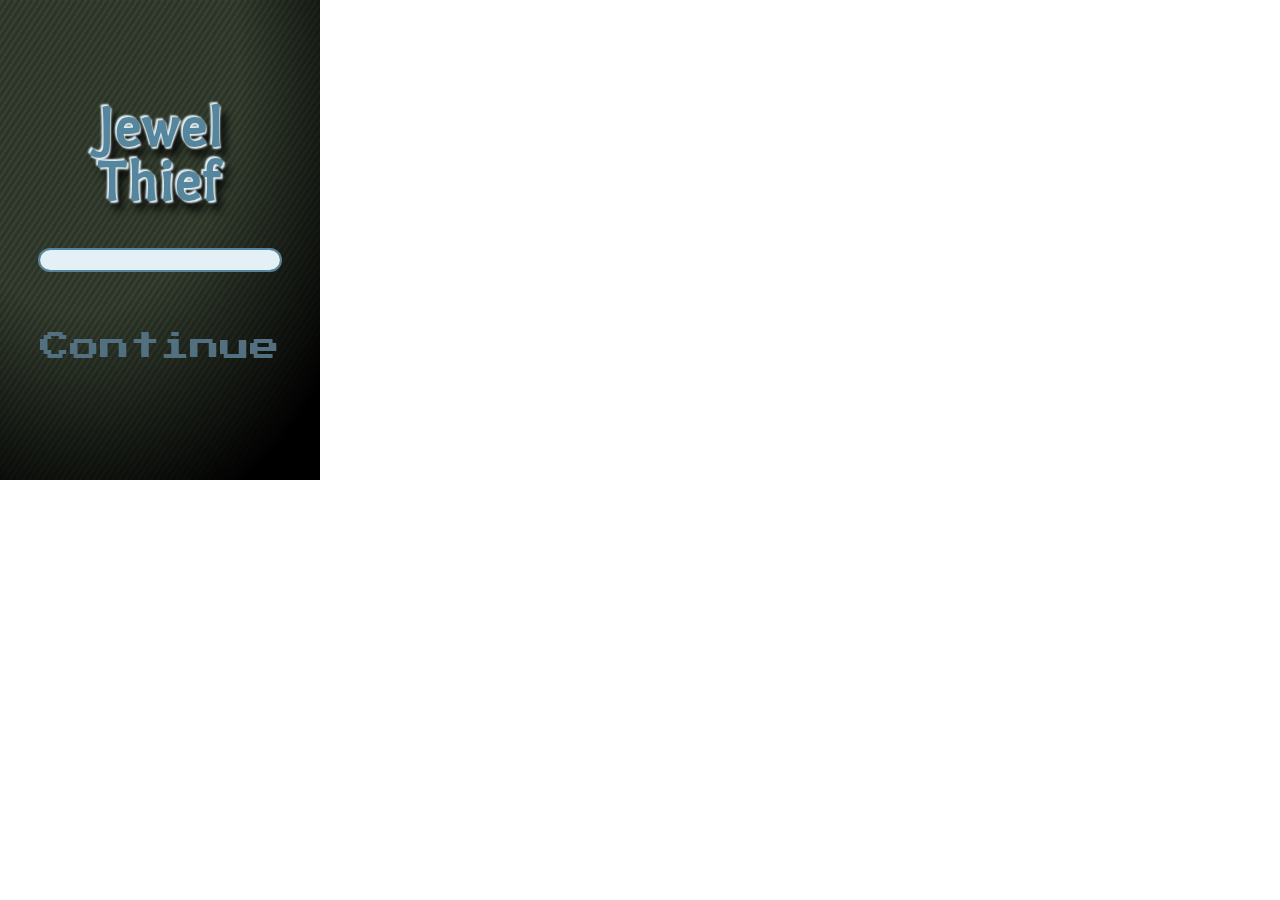
<file: index.html>
<!DOCTYPE HTML>
<html lang="en-US">
    <head>
        <meta charset="UTF-8">
        <meta name="viewport" content="width=device-width, user-scalable=no">
        
        <!-- iOS options -->
        <meta name="apple-mobile-web-app-capable" content="yes" />
        <meta name="apple-mobile-web-app-status-bar-style" content="black" />
        
        <title>Jewel Thief</title>

        <!-- Stlysheets and media queries -->        
        <link rel="stylesheet" href="styles/main.css" />
        <link rel="stylesheet" href="styles/fontfaces.css" />
        <link rel="stylesheet" href="styles/mobile.css" 
              media="screen and (max-device-width: 768px) 
                            and (orientation:portrait),
                     screen and (max-device-width: 1024px)
                            and (orientation: landscape)" />

        <!-- Icons -->
        <link rel="apple-touch-icon-precomposed" href="images/ios-icon.png" />
        <link rel="apple-touch-icon-precomposed" sizes="72x72" href="images/ios-icon-ipad.png" />
        <link rel="apple-touch-icon-precomposed" sizes="114x114" href="images/ios-icon-iphone4.png" />
	    <link rel="apple-touch-startup-image"
	          href="images/ios-startup-748x1024.png"
	          media="screen and (min-device-width: 768px)
	                        and (orientation:landscape)"/>
    	<link rel="apple-touch-startup-image"
 	          href="images/ios-startup-768x1004.png"
	          media="screen and (min-device-width: 768px)
	                        and (orientation:portrait)"/>
	    <link rel="apple-touch-startup-image"
	          href="images/ios-startup-320x460.png"
	          media="screen and (min-device-width: 320px)"/> 
	          
	    <!-- JS -->
        <script src="scripts/modernizr.js" ></script>
        <script src="scripts/loader.js" ></script>
    </head>
    <body>
        <div id="game">
            <div class="background"></div>
            <!-- Splash Screen -->
            <div class="screen" id="splash-screen">
                <h1 class="logo">Jewel <br />Thief</h1>
                <div class="progress">
                    <div class="indicator"></div>
                </div>
                <span class="continue">Continue</span>
            </div>
            <div class="screen" id="install-screen">
                <h1 class="logo">Jewel <br />Thief</h1>
                <span>
                    Click the <img src="images/install-icon.png" alt="Install icon" /> 
                    button to install the game to your homescreen!
                </span>
            </div>
            <!-- Main menu screen -->
	        <div class="screen" id="main-menu">
	           <h2 class="logo">Jewel <br />Thief</h2>
	           <ul class="menu">
	              <li><button name="game-screen">Play</button></li>
	              <li><button name="hiscore">Highscore</button></li>
	              <li><button name="about">About</button></li>
  	              <li><button name="exit-screen">Exit</button></li>
	           </ul>
	        </div>
            <!-- Game board screen -->
            <div class="screen" id="game-screen">
                <div class="game-board jewel-size">
                    <div class="announcement"></div>
                </div>
                <div class="game-info">
                    <label class="level">Level: <span></span></label>
                    <label class="score">Score: <span></span></label>
                </div>
                <div class="time progress">
                    <div class="indicator"></div>
                </div>
                <footer>
                    <button name="exit">Exit</button>
                </footer>
                <div class="pause-overlay"></div>
            </div>
            <!--  High scores screen -->
            <div class="screen" id="hiscore">
                <h2 class="logo">High Scores</h2>
                <ol class="score-list"></ol>
                <footer>
                    <button name="back">Back</button>
                </footer>
            </div>
            <div id="jewel-proto" class="jewel-size"></div>
        </div>
    </body>
</html>
</file>
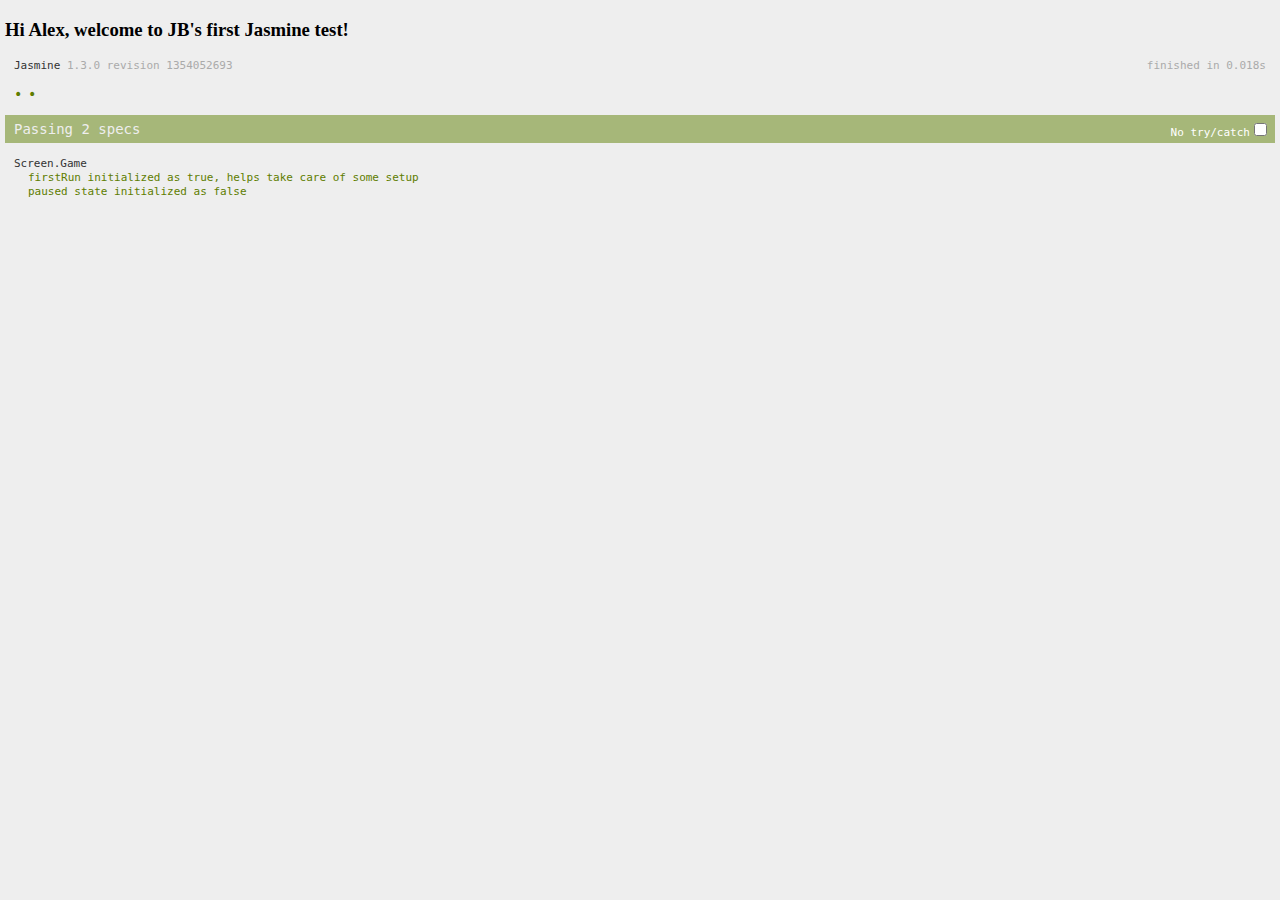
<file: JTSpecRunner.html>
<!DOCTYPE HTML PUBLIC "-//W3C//DTD HTML 4.01 Transitional//EN"
  "http://www.w3.org/TR/html4/loose.dtd">
<html>
<head>
  <title>JT Jasmine Spec Runner</title>

  <link rel="shortcut icon" type="image/png" href="tests/jasmine-standalone-1.3.0/lib/jasmine-1.3.0/jasmine_favicon.png">
  <link rel="stylesheet" type="text/css" href="tests/jasmine-standalone-1.3.0/lib/jasmine-1.3.0/jasmine.css">
  <script type="text/javascript" src="tests/jasmine-standalone-1.3.0/lib/jasmine-1.3.0/jasmine.js"></script>
  <script type="text/javascript" src="tests/jasmine-standalone-1.3.0/lib/jasmine-1.3.0/jasmine-html.js"></script>

  <!-- include source files here... -->
  <script type="text/javascript" src="scripts/modernizr.js"></script>
  <script type="text/javascript" src="scripts/loader.js"></script>
  <!-- With a little more work I'm sure this duplication of loading could be avoided -->
  <script type="text/javascript" src="scripts/storage.js"></script>
  <script type="text/javascript" src="scripts/sizzle.js"></script>
  <script type="text/javascript" src="scripts/dom.js"></script>
  <script type="text/javascript" src="scripts/requestAnimationFrame.js"></script>
  <script type="text/javascript" src="scripts/game.js"></script>
  <script type="text/javascript" src="scripts/screen.splash.js"></script>
  <script type="text/javascript" src="scripts/webgl.js"></script>
  <script type="text/javascript" src="scripts/webgl-debug.js"></script>
  <script type="text/javascript" src="scripts/glMatrix-0.9.5.min.js"></script>
  <script type="text/javascript" src="scripts/display.webgl.js"></script>
  <script type="text/javascript" src="scripts/board.worker-interface.js"></script>
  <script type="text/javascript" src="scripts/audio.js"></script>
  <script type="text/javascript" src="scripts/input.js"></script>
  <script type="text/javascript" src="scripts/screen.hiscore.js"></script>
  <script type="text/javascript" src="scripts/screen.main-menu.js"></script>
  <script type="text/javascript" src="scripts/screen.game.js"></script>

  <!-- include spec files here... -->
  <script type="text/javascript" src="tests/jasmine-standalone-1.3.0/spec/Screen.Game.Spec.js"></script>

  <script type="text/javascript">
    (function() {
      var jasmineEnv = jasmine.getEnv();
      jasmineEnv.updateInterval = 1000;

      var htmlReporter = new jasmine.HtmlReporter();

      jasmineEnv.addReporter(htmlReporter);

      jasmineEnv.specFilter = function(spec) {
        return htmlReporter.specFilter(spec);
      };

      var currentWindowOnload = window.onload;

      window.onload = function() {
        if (currentWindowOnload) {
          currentWindowOnload();
        }
        execJasmine();
      };

      function execJasmine() {
        jasmineEnv.execute();
      }

    })();
  </script>

</head>

<body>
<h3>Hi Alex, welcome to JB's first Jasmine test!</h3>
</body>
</html>
</file>
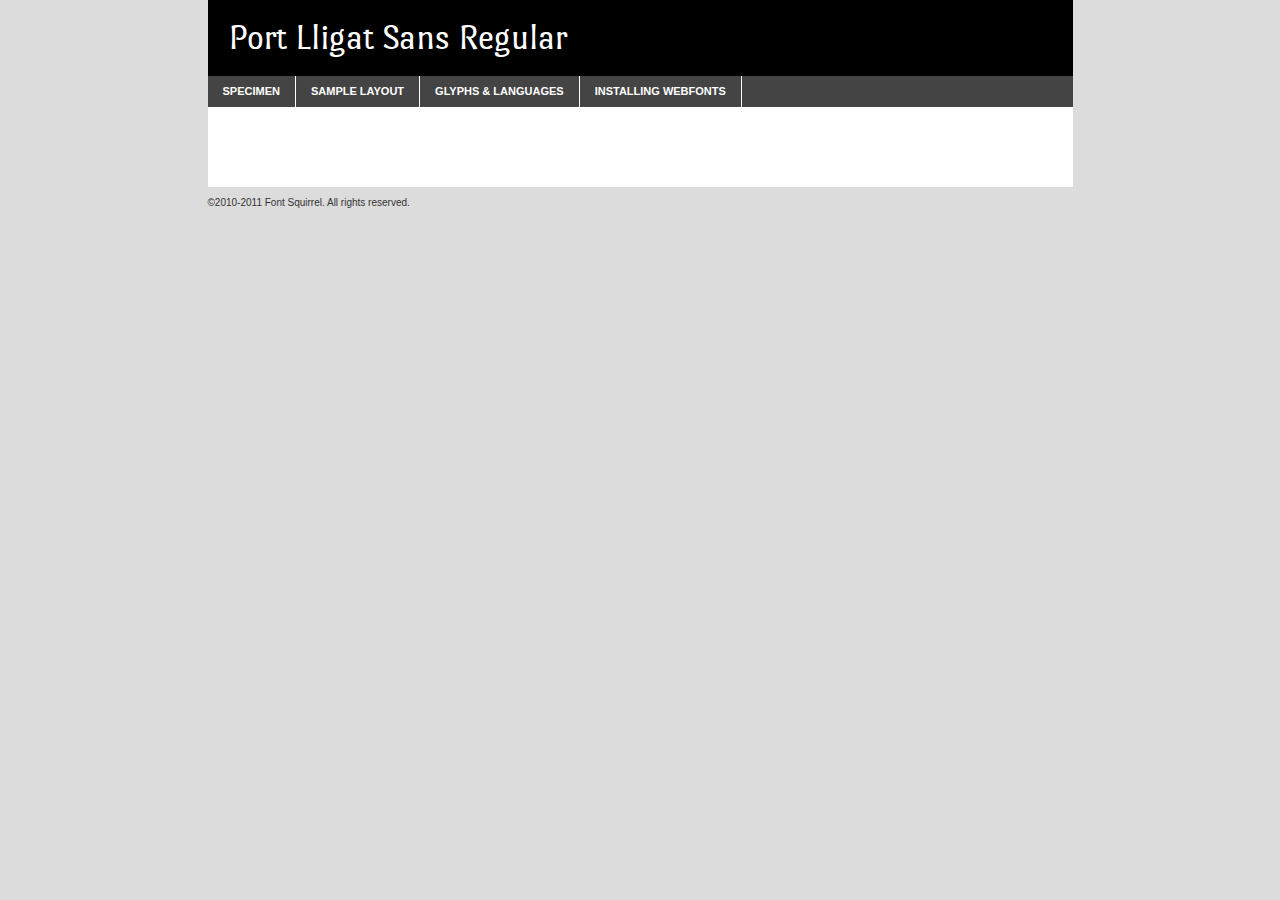
<file: fonts/portlligatsans-regular-demo.html>
<!DOCTYPE html PUBLIC "-//W3C//DTD XHTML 1.0 Transitional//EN"
	"http://www.w3.org/TR/xhtml1/DTD/xhtml1-transitional.dtd">

<html xmlns="http://www.w3.org/1999/xhtml" xml:lang="en" lang="en">
<head>
	<meta http-equiv="Content-Type" content="text/html; charset=utf-8" />
	<script src="http://ajax.googleapis.com/ajax/libs/jquery/1.7.2/jquery.min.js" type="text/javascript" charset="utf-8"></script>
	<script src="specimen_files/easytabs.js" type="text/javascript" charset="utf-8"></script>
	<link rel="stylesheet" href="specimen_files/specimen_stylesheet.css" type="text/css" charset="utf-8" />
	<link rel="stylesheet" href="stylesheet.css" type="text/css" charset="utf-8" />

	<style type="text/css">
					body{
				font-family: 'PortLligatSansRegular';
							}
		</style>

	<title>Port Lligat Sans Regular Specimen</title>
	
	
	<script type="text/javascript" charset="utf-8">
		$(document).ready(function() {
			$('#container').easyTabs({defaultContent:1});
		});
	</script>
</head>

<body>
<div id="container">
	<div id="header">
		Port Lligat Sans Regular	</div>
	<ul class="tabs">
		<li><a href="#specimen">Specimen</a></li>
		<li><a href="#layout">Sample Layout</a></li>
				<li><a href="#glyphs">Glyphs &amp; Languages</a></li>
		<li><a href="#installing">Installing Webfonts</a></li>
		
	</ul>
	
	<div id="main_content">

		
			<div id="specimen">
		
				<div class="section">
					<div class="grid12 firstcol">
						<div class="huge">AaBb</div>
					</div>
				</div>
		
				<div class="section">
					<div class="glyph_range">A&#x200B;B&#x200b;C&#x200b;D&#x200b;E&#x200b;F&#x200b;G&#x200b;H&#x200b;I&#x200b;J&#x200b;K&#x200b;L&#x200b;M&#x200b;N&#x200b;O&#x200b;P&#x200b;Q&#x200b;R&#x200b;S&#x200b;T&#x200b;U&#x200b;V&#x200b;W&#x200b;X&#x200b;Y&#x200b;Z&#x200b;a&#x200b;b&#x200b;c&#x200b;d&#x200b;e&#x200b;f&#x200b;g&#x200b;h&#x200b;i&#x200b;j&#x200b;k&#x200b;l&#x200b;m&#x200b;n&#x200b;o&#x200b;p&#x200b;q&#x200b;r&#x200b;s&#x200b;t&#x200b;u&#x200b;v&#x200b;w&#x200b;x&#x200b;y&#x200b;z&#x200b;1&#x200b;2&#x200b;3&#x200b;4&#x200b;5&#x200b;6&#x200b;7&#x200b;8&#x200b;9&#x200b;0&#x200b;&amp;&#x200b;.&#x200b;,&#x200b;?&#x200b;!&#x200b;&#64;&#x200b;(&#x200b;)&#x200b;#&#x200b;$&#x200b;%&#x200b;*&#x200b;+&#x200b;-&#x200b;=&#x200b;:&#x200b;;</div>
				</div>
				<div class="section">
					<div class="grid12 firstcol">
						<table class="sample_table">
							<tr><td>10</td><td class="size10">abcdefghijklmnopqrstuvwxyzABCDEFGHIJKLMNOPQRSTUVWXYZ0123456789abcdefghijklmnopqrstuvwxyzABCDEFGHIJKLMNOPQRSTUVWXYZ0123456789abcdefghijklmnopqrstuvwxyzABCDEFGHIJKLMNOPQRSTUVWXYZ</td></tr>
							<tr><td>11</td><td class="size11">abcdefghijklmnopqrstuvwxyzABCDEFGHIJKLMNOPQRSTUVWXYZ0123456789abcdefghijklmnopqrstuvwxyzABCDEFGHIJKLMNOPQRSTUVWXYZ0123456789abcdefghijklmnopqrstuvwxyzABCDEFGHIJKLMNOPQRSTUVWXYZ</td></tr>
							<tr><td>12</td><td class="size12">abcdefghijklmnopqrstuvwxyzABCDEFGHIJKLMNOPQRSTUVWXYZ0123456789abcdefghijklmnopqrstuvwxyzABCDEFGHIJKLMNOPQRSTUVWXYZ0123456789abcdefghijklmnopqrstuvwxyzABCDEFGHIJKLMNOPQRSTUVWXYZ</td></tr>
							<tr><td>13</td><td class="size13">abcdefghijklmnopqrstuvwxyzABCDEFGHIJKLMNOPQRSTUVWXYZ0123456789abcdefghijklmnopqrstuvwxyzABCDEFGHIJKLMNOPQRSTUVWXYZ0123456789abcdefghijklmnopqrstuvwxyzABCDEFGHIJKLMNOPQRSTUVWXYZ</td></tr>
							<tr><td>14</td><td class="size14">abcdefghijklmnopqrstuvwxyzABCDEFGHIJKLMNOPQRSTUVWXYZ0123456789abcdefghijklmnopqrstuvwxyzABCDEFGHIJKLMNOPQRSTUVWXYZ0123456789abcdefghijklmnopqrstuvwxyzABCDEFGHIJKLMNOPQRSTUVWXYZ</td></tr>
							<tr><td>16</td><td class="size16">abcdefghijklmnopqrstuvwxyzABCDEFGHIJKLMNOPQRSTUVWXYZ0123456789abcdefghijklmnopqrstuvwxyzABCDEFGHIJKLMNOPQRSTUVWXYZ</td></tr>
							<tr><td>18</td><td class="size18">abcdefghijklmnopqrstuvwxyzABCDEFGHIJKLMNOPQRSTUVWXYZ0123456789abcdefghijklmnopqrstuvwxyzABCDEFGHIJKLMNOPQRSTUVWXYZ</td></tr>
							<tr><td>20</td><td class="size20">abcdefghijklmnopqrstuvwxyzABCDEFGHIJKLMNOPQRSTUVWXYZ0123456789abcdefghijklmnopqrstuvwxyzABCDEFGHIJKLMNOPQRSTUVWXYZ</td></tr>
							<tr><td>24</td><td class="size24">abcdefghijklmnopqrstuvwxyzABCDEFGHIJKLMNOPQRSTUVWXYZ0123456789abcdefghijklmnopqrstuvwxyzABCDEFGHIJKLMNOPQRSTUVWXYZ</td></tr>
							<tr><td>30</td><td class="size30">abcdefghijklmnopqrstuvwxyzABCDEFGHIJKLMNOPQRSTUVWXYZ0123456789abcdefghijklmnopqrstuvwxyzABCDEFGHIJKLMNOPQRSTUVWXYZ</td></tr>
							<tr><td>36</td><td class="size36">abcdefghijklmnopqrstuvwxyzABCDEFGHIJKLMNOPQRSTUVWXYZ0123456789abcdefghijklmnopqrstuvwxyzABCDEFGHIJKLMNOPQRSTUVWXYZ</td></tr>
							<tr><td>48</td><td class="size48">abcdefghijklmnopqrstuvwxyzABCDEFGHIJKLMNOPQRSTUVWXYZ0123456789abcdefghijklmnopqrstuvwxyzABCDEFGHIJKLMNOPQRSTUVWXYZ</td></tr>
							<tr><td>60</td><td class="size60">abcdefghijklmnopqrstuvwxyzABCDEFGHIJKLMNOPQRSTUVWXYZ0123456789abcdefghijklmnopqrstuvwxyzABCDEFGHIJKLMNOPQRSTUVWXYZ</td></tr>
							<tr><td>72</td><td class="size72">abcdefghijklmnopqrstuvwxyzABCDEFGHIJKLMNOPQRSTUVWXYZ0123456789abcdefghijklmnopqrstuvwxyzABCDEFGHIJKLMNOPQRSTUVWXYZ</td></tr>
							<tr><td>90</td><td class="size90">abcdefghijklmnopqrstuvwxyzABCDEFGHIJKLMNOPQRSTUVWXYZ0123456789abcdefghijklmnopqrstuvwxyzABCDEFGHIJKLMNOPQRSTUVWXYZ</td></tr>
						</table>
				
					</div>
			
				</div>
		
		
		
								<div class="section" id="bodycomparison">


										<div id="xheight">
				<div class="fontbody">&#xE000;&#xE000;&#xE000;&#xE000;&#xE000;&#xE000;&#xE000;&#xE000;&#xE000;&#xE000;&#xE000;&#xE000;&#xE000;&#xE000;&#xE000;&#xE000;&#xE000;&#xE000;&#xE000;&#xE000;&#xE000;&#xE000;&#xE000;&#xE000;&#xE000;&#xE000;&#xE000;&#xE000;&#xE000;&#xE000;&#xE000;&#xE000;&#xE000;&#xE000;&#xE000;&#xE000;&#xE000;&#xE000;&#xE000;&#xE000;&#xE000;&#xE000;&#xE000;&#xE000;&#xE000;&#xE000;&#xE000;&#xE000;&#xE000;&#xE000;&#xE000;&#xE000;&#xE000;&#xE000;&#xE000;&#xE000;&#xE000;&#xE000;&#xE000;&#xE000;&#xE000;&#xE000;&#xE000;&#xE000;&#xE000;&#xE000;&#xE000;&#xE000;&#xE000;&#xE000;&#xE000;&#xE000;&#xE000;&#xE000;&#xE000;&#xE000;&#xE000;&#xE000;&#xE000;&#xE000;&#xE000;&#xE000;&#xE000;&#xE000;&#xE000;&#xE000;&#xE000;&#xE000;&#xE000;&#xE000;&#xE000;&#xE000;&#xE000;&#xE000;&#xE000;&#xE000;&#xE000;&#xE000;&#xE000;body</div><div class="arialbody">body</div><div class="verdanabody">body</div><div class="georgiabody">body</div></div>
										<div class="fontbody" style="z-index:1">
											body<span>Port Lligat Sans Regular</span>
										</div>
										<div class="arialbody" style="z-index:1">
											body<span>Arial</span>
										</div>
										<div class="verdanabody" style="z-index:1">
											body<span>Verdana</span>
										</div>
										<div class="georgiabody" style="z-index:1">
											body<span>Georgia</span>
										</div>



								</div>
		
		
				<div class="section psample psample_row1" id="">
					
					<div class="grid2 firstcol">
						<p class="size10"><span>10.</span>Aenean lacinia bibendum nulla sed consectetur. Fusce dapibus, tellus ac cursus commodo, tortor mauris condimentum nibh, ut fermentum massa justo sit amet risus. Nullam id dolor id nibh ultricies vehicula ut id elit. Cum sociis natoque penatibus et magnis dis parturient montes, nascetur ridiculus mus. Nulla vitae elit libero, a pharetra augue.</p>
			
					</div>
					<div class="grid3">
						<p class="size11"><span>11.</span>Aenean lacinia bibendum nulla sed consectetur. Fusce dapibus, tellus ac cursus commodo, tortor mauris condimentum nibh, ut fermentum massa justo sit amet risus. Nullam id dolor id nibh ultricies vehicula ut id elit. Cum sociis natoque penatibus et magnis dis parturient montes, nascetur ridiculus mus. Nulla vitae elit libero, a pharetra augue.</p>
			
					</div>
					<div class="grid3">
						<p class="size12"><span>12.</span>Aenean lacinia bibendum nulla sed consectetur. Fusce dapibus, tellus ac cursus commodo, tortor mauris condimentum nibh, ut fermentum massa justo sit amet risus. Nullam id dolor id nibh ultricies vehicula ut id elit. Cum sociis natoque penatibus et magnis dis parturient montes, nascetur ridiculus mus. Nulla vitae elit libero, a pharetra augue.</p>
			
					</div>
					<div class="grid4">
						<p class="size13"><span>13.</span>Aenean lacinia bibendum nulla sed consectetur. Fusce dapibus, tellus ac cursus commodo, tortor mauris condimentum nibh, ut fermentum massa justo sit amet risus. Nullam id dolor id nibh ultricies vehicula ut id elit. Cum sociis natoque penatibus et magnis dis parturient montes, nascetur ridiculus mus. Nulla vitae elit libero, a pharetra augue.</p>
			
					</div>
					<div class="white_blend"></div>
					
				</div>
				<div class="section psample psample_row2" id="">
					<div class="grid3 firstcol">
						<p class="size14"><span>14.</span>Aenean lacinia bibendum nulla sed consectetur. Fusce dapibus, tellus ac cursus commodo, tortor mauris condimentum nibh, ut fermentum massa justo sit amet risus. Nullam id dolor id nibh ultricies vehicula ut id elit. Cum sociis natoque penatibus et magnis dis parturient montes, nascetur ridiculus mus. Nulla vitae elit libero, a pharetra augue.</p>
			
					</div>
					<div class="grid4">
						<p class="size16"><span>16.</span>Aenean lacinia bibendum nulla sed consectetur. Fusce dapibus, tellus ac cursus commodo, tortor mauris condimentum nibh, ut fermentum massa justo sit amet risus. Nullam id dolor id nibh ultricies vehicula ut id elit. Cum sociis natoque penatibus et magnis dis parturient montes, nascetur ridiculus mus. Nulla vitae elit libero, a pharetra augue.</p>
			
					</div>
					<div class="grid5">
						<p class="size18"><span>18.</span>Aenean lacinia bibendum nulla sed consectetur. Fusce dapibus, tellus ac cursus commodo, tortor mauris condimentum nibh, ut fermentum massa justo sit amet risus. Nullam id dolor id nibh ultricies vehicula ut id elit. Cum sociis natoque penatibus et magnis dis parturient montes, nascetur ridiculus mus. Nulla vitae elit libero, a pharetra augue.</p>
			
					</div>

					<div class="white_blend"></div>

				</div>
				
				<div class="section psample psample_row3" id="">
					<div class="grid5 firstcol">
						<p class="size20"><span>20.</span>Aenean lacinia bibendum nulla sed consectetur. Fusce dapibus, tellus ac cursus commodo, tortor mauris condimentum nibh, ut fermentum massa justo sit amet risus. Nullam id dolor id nibh ultricies vehicula ut id elit. Cum sociis natoque penatibus et magnis dis parturient montes, nascetur ridiculus mus. Nulla vitae elit libero, a pharetra augue.</p>
					</div>
					<div class="grid7">
						<p class="size24"><span>24.</span>Aenean lacinia bibendum nulla sed consectetur. Fusce dapibus, tellus ac cursus commodo, tortor mauris condimentum nibh, ut fermentum massa justo sit amet risus. Nullam id dolor id nibh ultricies vehicula ut id elit. Cum sociis natoque penatibus et magnis dis parturient montes, nascetur ridiculus mus. Nulla vitae elit libero, a pharetra augue.</p>
					</div>
					
					<div class="white_blend"></div>
					
				</div>
				
				<div class="section psample psample_row4" id="">
					<div class="grid12 firstcol">
						<p class="size30"><span>30.</span>Aenean lacinia bibendum nulla sed consectetur. Fusce dapibus, tellus ac cursus commodo, tortor mauris condimentum nibh, ut fermentum massa justo sit amet risus. Nullam id dolor id nibh ultricies vehicula ut id elit. Cum sociis natoque penatibus et magnis dis parturient montes, nascetur ridiculus mus. Nulla vitae elit libero, a pharetra augue.</p>
					</div>
					<div class="white_blend"></div>
					
				</div>
				
				
				
				<div class="section psample psample_row1 fullreverse">
					<div class="grid2 firstcol">
						<p class="size10"><span>10.</span>Aenean lacinia bibendum nulla sed consectetur. Fusce dapibus, tellus ac cursus commodo, tortor mauris condimentum nibh, ut fermentum massa justo sit amet risus. Nullam id dolor id nibh ultricies vehicula ut id elit. Cum sociis natoque penatibus et magnis dis parturient montes, nascetur ridiculus mus. Nulla vitae elit libero, a pharetra augue.</p>
			
					</div>
					<div class="grid3">
						<p class="size11"><span>11.</span>Aenean lacinia bibendum nulla sed consectetur. Fusce dapibus, tellus ac cursus commodo, tortor mauris condimentum nibh, ut fermentum massa justo sit amet risus. Nullam id dolor id nibh ultricies vehicula ut id elit. Cum sociis natoque penatibus et magnis dis parturient montes, nascetur ridiculus mus. Nulla vitae elit libero, a pharetra augue.</p>
			
					</div>
					<div class="grid3">
						<p class="size12"><span>12.</span>Aenean lacinia bibendum nulla sed consectetur. Fusce dapibus, tellus ac cursus commodo, tortor mauris condimentum nibh, ut fermentum massa justo sit amet risus. Nullam id dolor id nibh ultricies vehicula ut id elit. Cum sociis natoque penatibus et magnis dis parturient montes, nascetur ridiculus mus. Nulla vitae elit libero, a pharetra augue.</p>
			
					</div>
					<div class="grid4">
						<p class="size13"><span>13.</span>Aenean lacinia bibendum nulla sed consectetur. Fusce dapibus, tellus ac cursus commodo, tortor mauris condimentum nibh, ut fermentum massa justo sit amet risus. Nullam id dolor id nibh ultricies vehicula ut id elit. Cum sociis natoque penatibus et magnis dis parturient montes, nascetur ridiculus mus. Nulla vitae elit libero, a pharetra augue.</p>
			
					</div>
					<div class="black_blend"></div>
					
				</div>
				
				<div class="section psample psample_row2 fullreverse">
					<div class="grid3 firstcol">
						<p class="size14"><span>14.</span>Aenean lacinia bibendum nulla sed consectetur. Fusce dapibus, tellus ac cursus commodo, tortor mauris condimentum nibh, ut fermentum massa justo sit amet risus. Nullam id dolor id nibh ultricies vehicula ut id elit. Cum sociis natoque penatibus et magnis dis parturient montes, nascetur ridiculus mus. Nulla vitae elit libero, a pharetra augue.</p>
			
					</div>
					<div class="grid4">
						<p class="size16"><span>16.</span>Aenean lacinia bibendum nulla sed consectetur. Fusce dapibus, tellus ac cursus commodo, tortor mauris condimentum nibh, ut fermentum massa justo sit amet risus. Nullam id dolor id nibh ultricies vehicula ut id elit. Cum sociis natoque penatibus et magnis dis parturient montes, nascetur ridiculus mus. Nulla vitae elit libero, a pharetra augue.</p>
			
					</div>
					<div class="grid5">
						<p class="size18"><span>18.</span>Aenean lacinia bibendum nulla sed consectetur. Fusce dapibus, tellus ac cursus commodo, tortor mauris condimentum nibh, ut fermentum massa justo sit amet risus. Nullam id dolor id nibh ultricies vehicula ut id elit. Cum sociis natoque penatibus et magnis dis parturient montes, nascetur ridiculus mus. Nulla vitae elit libero, a pharetra augue.</p>
			
					</div>
					<div class="black_blend"></div>

				</div>
				
				<div class="section psample fullreverse psample_row3" id="">
					<div class="grid5 firstcol">
						<p class="size20"><span>20.</span>Aenean lacinia bibendum nulla sed consectetur. Fusce dapibus, tellus ac cursus commodo, tortor mauris condimentum nibh, ut fermentum massa justo sit amet risus. Nullam id dolor id nibh ultricies vehicula ut id elit. Cum sociis natoque penatibus et magnis dis parturient montes, nascetur ridiculus mus. Nulla vitae elit libero, a pharetra augue.</p>
					</div>
					<div class="grid7">
						<p class="size24"><span>24.</span>Aenean lacinia bibendum nulla sed consectetur. Fusce dapibus, tellus ac cursus commodo, tortor mauris condimentum nibh, ut fermentum massa justo sit amet risus. Nullam id dolor id nibh ultricies vehicula ut id elit. Cum sociis natoque penatibus et magnis dis parturient montes, nascetur ridiculus mus. Nulla vitae elit libero, a pharetra augue.</p>
					</div>
					
					<div class="black_blend"></div>
					
				</div>
				
				<div class="section psample fullreverse psample_row4" id="" style="border-bottom: 20px #000 solid;">
					<div class="grid12 firstcol">
						<p class="size30"><span>30.</span>Aenean lacinia bibendum nulla sed consectetur. Fusce dapibus, tellus ac cursus commodo, tortor mauris condimentum nibh, ut fermentum massa justo sit amet risus. Nullam id dolor id nibh ultricies vehicula ut id elit. Cum sociis natoque penatibus et magnis dis parturient montes, nascetur ridiculus mus. Nulla vitae elit libero, a pharetra augue.</p>
					</div>
					<div class="black_blend"></div>
					
				</div>
				
				
				
				
			</div>
			
			<div id="layout">
				
				<div class="section">
					
					<div class="grid12 firstcol">
						<h1>Lorem Ipsum Dolor</h1>
						<h2>Etiam porta sem malesuada magna mollis euismod</h2>
						
						<p class="byline">By <a href="#link">Aenean Lacinia</a></p>
					</div>
				</div>
				<div class="section">
					<div class="grid8 firstcol">
						<p class="large">Donec sed odio dui. Morbi leo risus, porta ac consectetur ac, vestibulum at eros. Fusce dapibus, tellus ac cursus commodo, tortor mauris condimentum nibh, ut fermentum massa justo sit amet risus. </p>

						
						<h3>Pellentesque ornare sem</h3>

						<p>Maecenas sed diam eget risus varius blandit sit amet non magna. Maecenas faucibus mollis interdum. Donec ullamcorper nulla non metus auctor fringilla. Nullam id dolor id nibh ultricies vehicula ut id elit. Nullam id dolor id nibh ultricies vehicula ut id elit. </p>

						<p>Aenean eu leo quam. Pellentesque ornare sem lacinia quam venenatis vestibulum. Lorem ipsum dolor sit amet, consectetur adipiscing elit. Cum sociis natoque penatibus et magnis dis parturient montes, nascetur ridiculus mus. </p>

						<p>Nulla vitae elit libero, a pharetra augue. Praesent commodo cursus magna, vel scelerisque nisl consectetur et. Aenean lacinia bibendum nulla sed consectetur. </p>

						<p>Nullam quis risus eget urna mollis ornare vel eu leo. Nullam quis risus eget urna mollis ornare vel eu leo. Maecenas sed diam eget risus varius blandit sit amet non magna. Donec ullamcorper nulla non metus auctor fringilla. </p>

						<h3>Cras mattis consectetur</h3>

						<p>Aenean eu leo quam. Pellentesque ornare sem lacinia quam venenatis vestibulum. Aenean lacinia bibendum nulla sed consectetur. Integer posuere erat a ante venenatis dapibus posuere velit aliquet. Cras mattis consectetur purus sit amet fermentum. </p>

						<p>Nullam id dolor id nibh ultricies vehicula ut id elit. Nullam quis risus eget urna mollis ornare vel eu leo. Cras mattis consectetur purus sit amet fermentum.</p>
					</div>
					
					<div class="grid4 sidebar">
						
						<div class="box reverse">
							<p class="last">Nullam quis risus eget urna mollis ornare vel eu leo. Donec ullamcorper nulla non metus auctor fringilla. Cras mattis consectetur purus sit amet fermentum. Sed posuere consectetur est at lobortis. Lorem ipsum dolor sit amet, consectetur adipiscing elit. </p>
						</div>
						
						<p class="caption">Maecenas sed diam eget risus varius.</p>

						<p>Vestibulum id ligula porta felis euismod semper. Integer posuere erat a ante venenatis dapibus posuere velit aliquet. Vestibulum id ligula porta felis euismod semper. Sed posuere consectetur est at lobortis. Maecenas sed diam eget risus varius blandit sit amet non magna. Fusce dapibus, tellus ac cursus commodo, tortor mauris condimentum nibh, ut fermentum massa justo sit amet risus. </p>

					

						<p>Duis mollis, est non commodo luctus, nisi erat porttitor ligula, eget lacinia odio sem nec elit. Aenean lacinia bibendum nulla sed consectetur. Vivamus sagittis lacus vel augue laoreet rutrum faucibus dolor auctor. Aenean lacinia bibendum nulla sed consectetur. Nullam quis risus eget urna mollis ornare vel eu leo. </p>

						<p>Praesent commodo cursus magna, vel scelerisque nisl consectetur et. Donec ullamcorper nulla non metus auctor fringilla. Maecenas faucibus mollis interdum. Fusce dapibus, tellus ac cursus commodo, tortor mauris condimentum nibh, ut fermentum massa justo sit amet risus. </p>

					</div>
				</div>
				
			</div>


			



		<div id="glyphs">
			<div class="section">
				<div class="grid12 firstcol">
			
				<h1>Language Support</h1>
				<p>The subset of Port Lligat Sans Regular in this kit supports the following languages:<br />
			
					Albanian, Danish, Dutch, English, Faroese, French, German, Icelandic, Italian, Malagasy, Norwegian, Spanish, Swedish				</p>
				<h1>Glyph Chart</h1>
				<p>The subset of Port Lligat Sans Regular in this kit includes all the glyphs listed below. Unicode entities are included above each glyph to help you insert individual characters into your layout.</p>
				<div id="glyph_chart">
			
																				 <div><p>&amp;#9;</p>&#9;</div>
																				 <div><p>&amp;#10;</p>&#10;</div>
																				 <div><p>&amp;#13;</p>&#13;</div>
																				 <div><p>&amp;#32;</p>&#32;</div>
																				 <div><p>&amp;#33;</p>&#33;</div>
																				 <div><p>&amp;#34;</p>&#34;</div>
																				 <div><p>&amp;#35;</p>&#35;</div>
																				 <div><p>&amp;#36;</p>&#36;</div>
																				 <div><p>&amp;#37;</p>&#37;</div>
																				 <div><p>&amp;#38;</p>&#38;</div>
																				 <div><p>&amp;#39;</p>&#39;</div>
																				 <div><p>&amp;#40;</p>&#40;</div>
																				 <div><p>&amp;#41;</p>&#41;</div>
																				 <div><p>&amp;#42;</p>&#42;</div>
																				 <div><p>&amp;#43;</p>&#43;</div>
																				 <div><p>&amp;#44;</p>&#44;</div>
																				 <div><p>&amp;#45;</p>&#45;</div>
																				 <div><p>&amp;#46;</p>&#46;</div>
																				 <div><p>&amp;#47;</p>&#47;</div>
																				 <div><p>&amp;#48;</p>&#48;</div>
																				 <div><p>&amp;#49;</p>&#49;</div>
																				 <div><p>&amp;#50;</p>&#50;</div>
																				 <div><p>&amp;#51;</p>&#51;</div>
																				 <div><p>&amp;#52;</p>&#52;</div>
																				 <div><p>&amp;#53;</p>&#53;</div>
																				 <div><p>&amp;#54;</p>&#54;</div>
																				 <div><p>&amp;#55;</p>&#55;</div>
																				 <div><p>&amp;#56;</p>&#56;</div>
																				 <div><p>&amp;#57;</p>&#57;</div>
																				 <div><p>&amp;#58;</p>&#58;</div>
																				 <div><p>&amp;#59;</p>&#59;</div>
																				 <div><p>&amp;#60;</p>&#60;</div>
																				 <div><p>&amp;#61;</p>&#61;</div>
																				 <div><p>&amp;#62;</p>&#62;</div>
																				 <div><p>&amp;#63;</p>&#63;</div>
																				 <div><p>&amp;#64;</p>&#64;</div>
																				 <div><p>&amp;#65;</p>&#65;</div>
																				 <div><p>&amp;#66;</p>&#66;</div>
																				 <div><p>&amp;#67;</p>&#67;</div>
																				 <div><p>&amp;#68;</p>&#68;</div>
																				 <div><p>&amp;#69;</p>&#69;</div>
																				 <div><p>&amp;#70;</p>&#70;</div>
																				 <div><p>&amp;#71;</p>&#71;</div>
																				 <div><p>&amp;#72;</p>&#72;</div>
																				 <div><p>&amp;#73;</p>&#73;</div>
																				 <div><p>&amp;#74;</p>&#74;</div>
																				 <div><p>&amp;#75;</p>&#75;</div>
																				 <div><p>&amp;#76;</p>&#76;</div>
																				 <div><p>&amp;#77;</p>&#77;</div>
																				 <div><p>&amp;#78;</p>&#78;</div>
																				 <div><p>&amp;#79;</p>&#79;</div>
																				 <div><p>&amp;#80;</p>&#80;</div>
																				 <div><p>&amp;#81;</p>&#81;</div>
																				 <div><p>&amp;#82;</p>&#82;</div>
																				 <div><p>&amp;#83;</p>&#83;</div>
																				 <div><p>&amp;#84;</p>&#84;</div>
																				 <div><p>&amp;#85;</p>&#85;</div>
																				 <div><p>&amp;#86;</p>&#86;</div>
																				 <div><p>&amp;#87;</p>&#87;</div>
																				 <div><p>&amp;#88;</p>&#88;</div>
																				 <div><p>&amp;#89;</p>&#89;</div>
																				 <div><p>&amp;#90;</p>&#90;</div>
																				 <div><p>&amp;#91;</p>&#91;</div>
																				 <div><p>&amp;#92;</p>&#92;</div>
																				 <div><p>&amp;#93;</p>&#93;</div>
																				 <div><p>&amp;#94;</p>&#94;</div>
																				 <div><p>&amp;#95;</p>&#95;</div>
																				 <div><p>&amp;#96;</p>&#96;</div>
																				 <div><p>&amp;#97;</p>&#97;</div>
																				 <div><p>&amp;#98;</p>&#98;</div>
																				 <div><p>&amp;#99;</p>&#99;</div>
																				 <div><p>&amp;#100;</p>&#100;</div>
																				 <div><p>&amp;#101;</p>&#101;</div>
																				 <div><p>&amp;#102;</p>&#102;</div>
																				 <div><p>&amp;#103;</p>&#103;</div>
																				 <div><p>&amp;#104;</p>&#104;</div>
																				 <div><p>&amp;#105;</p>&#105;</div>
																				 <div><p>&amp;#106;</p>&#106;</div>
																				 <div><p>&amp;#107;</p>&#107;</div>
																				 <div><p>&amp;#108;</p>&#108;</div>
																				 <div><p>&amp;#109;</p>&#109;</div>
																				 <div><p>&amp;#110;</p>&#110;</div>
																				 <div><p>&amp;#111;</p>&#111;</div>
																				 <div><p>&amp;#112;</p>&#112;</div>
																				 <div><p>&amp;#113;</p>&#113;</div>
																				 <div><p>&amp;#114;</p>&#114;</div>
																				 <div><p>&amp;#115;</p>&#115;</div>
																				 <div><p>&amp;#116;</p>&#116;</div>
																				 <div><p>&amp;#117;</p>&#117;</div>
																				 <div><p>&amp;#118;</p>&#118;</div>
																				 <div><p>&amp;#119;</p>&#119;</div>
																				 <div><p>&amp;#120;</p>&#120;</div>
																				 <div><p>&amp;#121;</p>&#121;</div>
																				 <div><p>&amp;#122;</p>&#122;</div>
																				 <div><p>&amp;#123;</p>&#123;</div>
																				 <div><p>&amp;#124;</p>&#124;</div>
																				 <div><p>&amp;#125;</p>&#125;</div>
																				 <div><p>&amp;#126;</p>&#126;</div>
																				 <div><p>&amp;#160;</p>&#160;</div>
																				 <div><p>&amp;#161;</p>&#161;</div>
																				 <div><p>&amp;#162;</p>&#162;</div>
																				 <div><p>&amp;#163;</p>&#163;</div>
																				 <div><p>&amp;#165;</p>&#165;</div>
																				 <div><p>&amp;#166;</p>&#166;</div>
																				 <div><p>&amp;#167;</p>&#167;</div>
																				 <div><p>&amp;#168;</p>&#168;</div>
																				 <div><p>&amp;#169;</p>&#169;</div>
																				 <div><p>&amp;#170;</p>&#170;</div>
																				 <div><p>&amp;#171;</p>&#171;</div>
																				 <div><p>&amp;#172;</p>&#172;</div>
																				 <div><p>&amp;#173;</p>&#173;</div>
																				 <div><p>&amp;#174;</p>&#174;</div>
																				 <div><p>&amp;#175;</p>&#175;</div>
																				 <div><p>&amp;#176;</p>&#176;</div>
																				 <div><p>&amp;#177;</p>&#177;</div>
																				 <div><p>&amp;#178;</p>&#178;</div>
																				 <div><p>&amp;#179;</p>&#179;</div>
																				 <div><p>&amp;#180;</p>&#180;</div>
																				 <div><p>&amp;#181;</p>&#181;</div>
																				 <div><p>&amp;#182;</p>&#182;</div>
																				 <div><p>&amp;#183;</p>&#183;</div>
																				 <div><p>&amp;#184;</p>&#184;</div>
																				 <div><p>&amp;#185;</p>&#185;</div>
																				 <div><p>&amp;#186;</p>&#186;</div>
																				 <div><p>&amp;#187;</p>&#187;</div>
																				 <div><p>&amp;#188;</p>&#188;</div>
																				 <div><p>&amp;#189;</p>&#189;</div>
																				 <div><p>&amp;#190;</p>&#190;</div>
																				 <div><p>&amp;#191;</p>&#191;</div>
																				 <div><p>&amp;#192;</p>&#192;</div>
																				 <div><p>&amp;#193;</p>&#193;</div>
																				 <div><p>&amp;#194;</p>&#194;</div>
																				 <div><p>&amp;#195;</p>&#195;</div>
																				 <div><p>&amp;#196;</p>&#196;</div>
																				 <div><p>&amp;#197;</p>&#197;</div>
																				 <div><p>&amp;#198;</p>&#198;</div>
																				 <div><p>&amp;#199;</p>&#199;</div>
																				 <div><p>&amp;#200;</p>&#200;</div>
																				 <div><p>&amp;#201;</p>&#201;</div>
																				 <div><p>&amp;#202;</p>&#202;</div>
																				 <div><p>&amp;#203;</p>&#203;</div>
																				 <div><p>&amp;#204;</p>&#204;</div>
																				 <div><p>&amp;#205;</p>&#205;</div>
																				 <div><p>&amp;#206;</p>&#206;</div>
																				 <div><p>&amp;#207;</p>&#207;</div>
																				 <div><p>&amp;#208;</p>&#208;</div>
																				 <div><p>&amp;#209;</p>&#209;</div>
																				 <div><p>&amp;#210;</p>&#210;</div>
																				 <div><p>&amp;#211;</p>&#211;</div>
																				 <div><p>&amp;#212;</p>&#212;</div>
																				 <div><p>&amp;#213;</p>&#213;</div>
																				 <div><p>&amp;#214;</p>&#214;</div>
																				 <div><p>&amp;#215;</p>&#215;</div>
																				 <div><p>&amp;#216;</p>&#216;</div>
																				 <div><p>&amp;#217;</p>&#217;</div>
																				 <div><p>&amp;#218;</p>&#218;</div>
																				 <div><p>&amp;#219;</p>&#219;</div>
																				 <div><p>&amp;#220;</p>&#220;</div>
																				 <div><p>&amp;#221;</p>&#221;</div>
																				 <div><p>&amp;#222;</p>&#222;</div>
																				 <div><p>&amp;#223;</p>&#223;</div>
																				 <div><p>&amp;#224;</p>&#224;</div>
																				 <div><p>&amp;#225;</p>&#225;</div>
																				 <div><p>&amp;#226;</p>&#226;</div>
																				 <div><p>&amp;#227;</p>&#227;</div>
																				 <div><p>&amp;#228;</p>&#228;</div>
																				 <div><p>&amp;#229;</p>&#229;</div>
																				 <div><p>&amp;#230;</p>&#230;</div>
																				 <div><p>&amp;#231;</p>&#231;</div>
																				 <div><p>&amp;#232;</p>&#232;</div>
																				 <div><p>&amp;#233;</p>&#233;</div>
																				 <div><p>&amp;#234;</p>&#234;</div>
																				 <div><p>&amp;#235;</p>&#235;</div>
																				 <div><p>&amp;#236;</p>&#236;</div>
																				 <div><p>&amp;#237;</p>&#237;</div>
																				 <div><p>&amp;#238;</p>&#238;</div>
																				 <div><p>&amp;#239;</p>&#239;</div>
																				 <div><p>&amp;#240;</p>&#240;</div>
																				 <div><p>&amp;#241;</p>&#241;</div>
																				 <div><p>&amp;#242;</p>&#242;</div>
																				 <div><p>&amp;#243;</p>&#243;</div>
																				 <div><p>&amp;#244;</p>&#244;</div>
																				 <div><p>&amp;#245;</p>&#245;</div>
																				 <div><p>&amp;#246;</p>&#246;</div>
																				 <div><p>&amp;#247;</p>&#247;</div>
																				 <div><p>&amp;#248;</p>&#248;</div>
																				 <div><p>&amp;#249;</p>&#249;</div>
																				 <div><p>&amp;#250;</p>&#250;</div>
																				 <div><p>&amp;#251;</p>&#251;</div>
																				 <div><p>&amp;#252;</p>&#252;</div>
																				 <div><p>&amp;#253;</p>&#253;</div>
																				 <div><p>&amp;#254;</p>&#254;</div>
																				 <div><p>&amp;#255;</p>&#255;</div>
																				 <div><p>&amp;#338;</p>&#338;</div>
																				 <div><p>&amp;#339;</p>&#339;</div>
																				 <div><p>&amp;#376;</p>&#376;</div>
																				 <div><p>&amp;#710;</p>&#710;</div>
																				 <div><p>&amp;#732;</p>&#732;</div>
																				 <div><p>&amp;#8192;</p>&#8192;</div>
																				 <div><p>&amp;#8193;</p>&#8193;</div>
																				 <div><p>&amp;#8194;</p>&#8194;</div>
																				 <div><p>&amp;#8195;</p>&#8195;</div>
																				 <div><p>&amp;#8196;</p>&#8196;</div>
																				 <div><p>&amp;#8197;</p>&#8197;</div>
																				 <div><p>&amp;#8198;</p>&#8198;</div>
																				 <div><p>&amp;#8199;</p>&#8199;</div>
																				 <div><p>&amp;#8200;</p>&#8200;</div>
																				 <div><p>&amp;#8201;</p>&#8201;</div>
																				 <div><p>&amp;#8202;</p>&#8202;</div>
																				 <div><p>&amp;#8208;</p>&#8208;</div>
																				 <div><p>&amp;#8209;</p>&#8209;</div>
																				 <div><p>&amp;#8210;</p>&#8210;</div>
																				 <div><p>&amp;#8211;</p>&#8211;</div>
																				 <div><p>&amp;#8212;</p>&#8212;</div>
																				 <div><p>&amp;#8216;</p>&#8216;</div>
																				 <div><p>&amp;#8217;</p>&#8217;</div>
																				 <div><p>&amp;#8218;</p>&#8218;</div>
																				 <div><p>&amp;#8220;</p>&#8220;</div>
																				 <div><p>&amp;#8221;</p>&#8221;</div>
																				 <div><p>&amp;#8222;</p>&#8222;</div>
																				 <div><p>&amp;#8226;</p>&#8226;</div>
																				 <div><p>&amp;#8230;</p>&#8230;</div>
																				 <div><p>&amp;#8239;</p>&#8239;</div>
																				 <div><p>&amp;#8249;</p>&#8249;</div>
																				 <div><p>&amp;#8250;</p>&#8250;</div>
																				 <div><p>&amp;#8287;</p>&#8287;</div>
																				 <div><p>&amp;#8364;</p>&#8364;</div>
																				 <div><p>&amp;#8482;</p>&#8482;</div>
																				 <div><p>&amp;#57344;</p>&#57344;</div>
																				 <div><p>&amp;#64257;</p>&#64257;</div>
																				 <div><p>&amp;#64258;</p>&#64258;</div>
																																																</div>	
				</div>
		
		
			</div>
		</div>
		
		
		<div id="specs">
			
		</div>
	
		<div id="installing">
			<div class="section">
				<div class="grid7 firstcol">
					<h1>Installing Webfonts</h1>
					
					<p>Webfonts are supported by all major browser platforms but not all in the same way. There are currently four different font formats that must be included in order to target all browsers. This includes TTF, WOFF, EOT and SVG.</p>
					
					<h2>1. Upload your webfonts</h2>
					<p>You must upload your webfont kit to your website. They should be in or near the same directory as your CSS files.</p>
					
					<h2>2. Include the webfont stylesheet</h2>
					<p>A special CSS @font-face declaration helps the various browsers select the appropriate font it needs without causing you a bunch of headaches. Learn more about this syntax by reading the <a href="http://www.fontspring.com/blog/further-hardening-of-the-bulletproof-syntax">Fontspring blog post</a> about it. The code for it is as follows:</p>


<code>
@font-face{ 
	font-family: 'MyWebFont';
	src: url('WebFont.eot');
	src: url('WebFont.eot?#iefix') format('embedded-opentype'),
	     url('WebFont.woff') format('woff'),
	     url('WebFont.ttf') format('truetype'),
	     url('WebFont.svg#webfont') format('svg');
}
</code>

	<p>We've already gone ahead and generated the code for you. All you have to do is link to the stylesheet in your HTML, like this:</p>
	<code>&lt;link rel=&quot;stylesheet&quot; href=&quot;stylesheet.css&quot; type=&quot;text/css&quot; charset=&quot;utf-8&quot; /&gt;</code>

					<h2>3. Modify your own stylesheet</h2>
					<p>To take advantage of your new fonts, you must tell your stylesheet to use them. Look at the original @font-face declaration above and find the property called "font-family." The name linked there will be what you use to reference the font. Prepend that webfont name to the font stack in the "font-family" property, inside the selector you want to change. For example:</p>
<code>p { font-family: 'WebFont', Arial, sans-serif; }</code>

<h2>4. Test</h2>
<p>Getting webfonts to work cross-browser <em>can</em> be tricky. Use the information in the sidebar to help you if you find that fonts aren't loading in a particular browser.</p>
				</div>
				
				<div class="grid5 sidebar">
					<div class="box">
						<h2>Troubleshooting<br />Font-Face Problems</h2>
						<p>Having trouble getting your webfonts to load in your new website? Here are some tips to sort out what might be the problem.</p>

						<h3>Fonts not showing in any browser</h3>

						<p>This sounds like you need to work on the plumbing. You either did not upload the fonts to the correct directory, or you did not link the fonts properly in the CSS. If you've confirmed that all this is correct and you still have a problem, take a look at your .htaccess file and see if requests are getting intercepted.</p>

						<h3>Fonts not loading in iPhone or iPad</h3>

						<p>The most common problem here is that you are serving the fonts from an IIS server. IIS refuses to serve files that have unknown MIME types. If that is the case, you must set the MIME type for SVG to "image/svg+xml" in the server settings. Follow these instructions from Microsoft if you need help.</p>

						<h3>Fonts not loading in Firefox</h3>

						<p>The primary reason for this failure? You are still using a version Firefox older than 3.5. So upgrade already! If that isn't it, then you are very likely serving fonts from a different domain. Firefox requires that all font assets be served from the same domain. Lastly it is possible that you need to add WOFF to your list of MIME types (if you are serving via IIS.)</p>

						<h3>Fonts not loading in IE</h3>

						<p>Are you looking at Internet Explorer on an actual Windows machine or are you cheating by using a service like Adobe BrowserLab? Many of these screenshot services do not render @font-face for IE. Best to test it on a real machine.</p>

						<h3>Fonts not loading in IE9</h3>

						<p>IE9, like Firefox, requires that fonts be served from the same domain as the website. Make sure that is the case.</p>
					</div>
				</div>
			</div>
			
		</div>
	
	</div>
	<div id="footer">
		<p>&copy;2010-2011 Font Squirrel. All rights reserved.</p>
	</div>
</div>
</body>
</html>
</file>
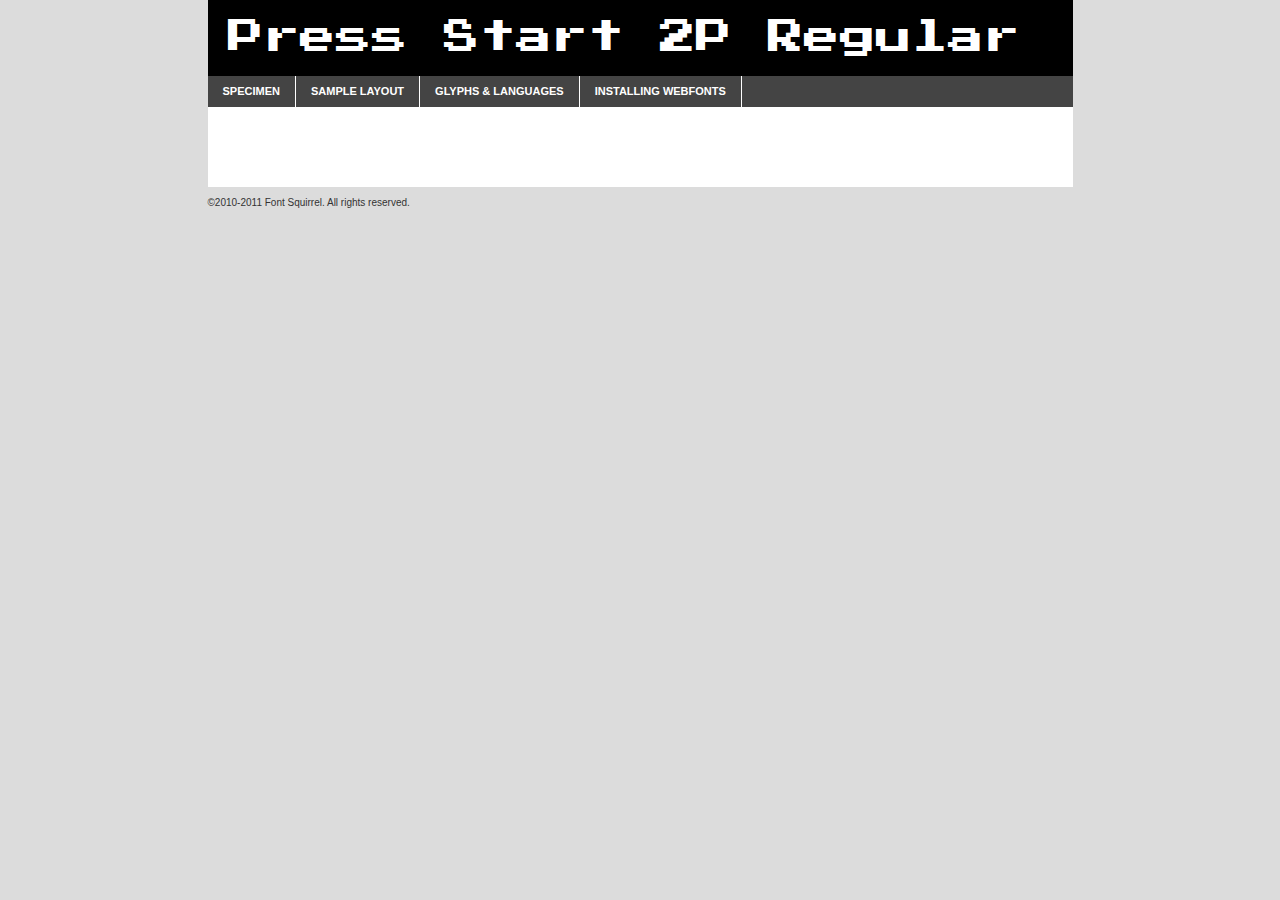
<file: fonts/pressstart2p-regular-demo.html>
<!DOCTYPE html PUBLIC "-//W3C//DTD XHTML 1.0 Transitional//EN"
	"http://www.w3.org/TR/xhtml1/DTD/xhtml1-transitional.dtd">

<html xmlns="http://www.w3.org/1999/xhtml" xml:lang="en" lang="en">
<head>
	<meta http-equiv="Content-Type" content="text/html; charset=utf-8" />
	<script src="http://ajax.googleapis.com/ajax/libs/jquery/1.7.2/jquery.min.js" type="text/javascript" charset="utf-8"></script>
	<script src="specimen_files/easytabs.js" type="text/javascript" charset="utf-8"></script>
	<link rel="stylesheet" href="specimen_files/specimen_stylesheet.css" type="text/css" charset="utf-8" />
	<link rel="stylesheet" href="stylesheet.css" type="text/css" charset="utf-8" />

	<style type="text/css">
					body{
				font-family: 'PressStart2PRegular';
							}
		</style>

	<title>Press Start 2P Regular Specimen</title>
	
	
	<script type="text/javascript" charset="utf-8">
		$(document).ready(function() {
			$('#container').easyTabs({defaultContent:1});
		});
	</script>
</head>

<body>
<div id="container">
	<div id="header">
		Press Start 2P Regular	</div>
	<ul class="tabs">
		<li><a href="#specimen">Specimen</a></li>
		<li><a href="#layout">Sample Layout</a></li>
				<li><a href="#glyphs">Glyphs &amp; Languages</a></li>
		<li><a href="#installing">Installing Webfonts</a></li>
		
	</ul>
	
	<div id="main_content">

		
			<div id="specimen">
		
				<div class="section">
					<div class="grid12 firstcol">
						<div class="huge">AaBb</div>
					</div>
				</div>
		
				<div class="section">
					<div class="glyph_range">A&#x200B;B&#x200b;C&#x200b;D&#x200b;E&#x200b;F&#x200b;G&#x200b;H&#x200b;I&#x200b;J&#x200b;K&#x200b;L&#x200b;M&#x200b;N&#x200b;O&#x200b;P&#x200b;Q&#x200b;R&#x200b;S&#x200b;T&#x200b;U&#x200b;V&#x200b;W&#x200b;X&#x200b;Y&#x200b;Z&#x200b;a&#x200b;b&#x200b;c&#x200b;d&#x200b;e&#x200b;f&#x200b;g&#x200b;h&#x200b;i&#x200b;j&#x200b;k&#x200b;l&#x200b;m&#x200b;n&#x200b;o&#x200b;p&#x200b;q&#x200b;r&#x200b;s&#x200b;t&#x200b;u&#x200b;v&#x200b;w&#x200b;x&#x200b;y&#x200b;z&#x200b;1&#x200b;2&#x200b;3&#x200b;4&#x200b;5&#x200b;6&#x200b;7&#x200b;8&#x200b;9&#x200b;0&#x200b;&amp;&#x200b;.&#x200b;,&#x200b;?&#x200b;!&#x200b;&#64;&#x200b;(&#x200b;)&#x200b;#&#x200b;$&#x200b;%&#x200b;*&#x200b;+&#x200b;-&#x200b;=&#x200b;:&#x200b;;</div>
				</div>
				<div class="section">
					<div class="grid12 firstcol">
						<table class="sample_table">
							<tr><td>10</td><td class="size10">abcdefghijklmnopqrstuvwxyzABCDEFGHIJKLMNOPQRSTUVWXYZ0123456789abcdefghijklmnopqrstuvwxyzABCDEFGHIJKLMNOPQRSTUVWXYZ0123456789abcdefghijklmnopqrstuvwxyzABCDEFGHIJKLMNOPQRSTUVWXYZ</td></tr>
							<tr><td>11</td><td class="size11">abcdefghijklmnopqrstuvwxyzABCDEFGHIJKLMNOPQRSTUVWXYZ0123456789abcdefghijklmnopqrstuvwxyzABCDEFGHIJKLMNOPQRSTUVWXYZ0123456789abcdefghijklmnopqrstuvwxyzABCDEFGHIJKLMNOPQRSTUVWXYZ</td></tr>
							<tr><td>12</td><td class="size12">abcdefghijklmnopqrstuvwxyzABCDEFGHIJKLMNOPQRSTUVWXYZ0123456789abcdefghijklmnopqrstuvwxyzABCDEFGHIJKLMNOPQRSTUVWXYZ0123456789abcdefghijklmnopqrstuvwxyzABCDEFGHIJKLMNOPQRSTUVWXYZ</td></tr>
							<tr><td>13</td><td class="size13">abcdefghijklmnopqrstuvwxyzABCDEFGHIJKLMNOPQRSTUVWXYZ0123456789abcdefghijklmnopqrstuvwxyzABCDEFGHIJKLMNOPQRSTUVWXYZ0123456789abcdefghijklmnopqrstuvwxyzABCDEFGHIJKLMNOPQRSTUVWXYZ</td></tr>
							<tr><td>14</td><td class="size14">abcdefghijklmnopqrstuvwxyzABCDEFGHIJKLMNOPQRSTUVWXYZ0123456789abcdefghijklmnopqrstuvwxyzABCDEFGHIJKLMNOPQRSTUVWXYZ0123456789abcdefghijklmnopqrstuvwxyzABCDEFGHIJKLMNOPQRSTUVWXYZ</td></tr>
							<tr><td>16</td><td class="size16">abcdefghijklmnopqrstuvwxyzABCDEFGHIJKLMNOPQRSTUVWXYZ0123456789abcdefghijklmnopqrstuvwxyzABCDEFGHIJKLMNOPQRSTUVWXYZ</td></tr>
							<tr><td>18</td><td class="size18">abcdefghijklmnopqrstuvwxyzABCDEFGHIJKLMNOPQRSTUVWXYZ0123456789abcdefghijklmnopqrstuvwxyzABCDEFGHIJKLMNOPQRSTUVWXYZ</td></tr>
							<tr><td>20</td><td class="size20">abcdefghijklmnopqrstuvwxyzABCDEFGHIJKLMNOPQRSTUVWXYZ0123456789abcdefghijklmnopqrstuvwxyzABCDEFGHIJKLMNOPQRSTUVWXYZ</td></tr>
							<tr><td>24</td><td class="size24">abcdefghijklmnopqrstuvwxyzABCDEFGHIJKLMNOPQRSTUVWXYZ0123456789abcdefghijklmnopqrstuvwxyzABCDEFGHIJKLMNOPQRSTUVWXYZ</td></tr>
							<tr><td>30</td><td class="size30">abcdefghijklmnopqrstuvwxyzABCDEFGHIJKLMNOPQRSTUVWXYZ0123456789abcdefghijklmnopqrstuvwxyzABCDEFGHIJKLMNOPQRSTUVWXYZ</td></tr>
							<tr><td>36</td><td class="size36">abcdefghijklmnopqrstuvwxyzABCDEFGHIJKLMNOPQRSTUVWXYZ0123456789abcdefghijklmnopqrstuvwxyzABCDEFGHIJKLMNOPQRSTUVWXYZ</td></tr>
							<tr><td>48</td><td class="size48">abcdefghijklmnopqrstuvwxyzABCDEFGHIJKLMNOPQRSTUVWXYZ0123456789abcdefghijklmnopqrstuvwxyzABCDEFGHIJKLMNOPQRSTUVWXYZ</td></tr>
							<tr><td>60</td><td class="size60">abcdefghijklmnopqrstuvwxyzABCDEFGHIJKLMNOPQRSTUVWXYZ0123456789abcdefghijklmnopqrstuvwxyzABCDEFGHIJKLMNOPQRSTUVWXYZ</td></tr>
							<tr><td>72</td><td class="size72">abcdefghijklmnopqrstuvwxyzABCDEFGHIJKLMNOPQRSTUVWXYZ0123456789abcdefghijklmnopqrstuvwxyzABCDEFGHIJKLMNOPQRSTUVWXYZ</td></tr>
							<tr><td>90</td><td class="size90">abcdefghijklmnopqrstuvwxyzABCDEFGHIJKLMNOPQRSTUVWXYZ0123456789abcdefghijklmnopqrstuvwxyzABCDEFGHIJKLMNOPQRSTUVWXYZ</td></tr>
						</table>
				
					</div>
			
				</div>
		
		
		
								<div class="section" id="bodycomparison">


										<div id="xheight">
				<div class="fontbody">&#xE000;&#xE000;&#xE000;&#xE000;&#xE000;&#xE000;&#xE000;&#xE000;&#xE000;&#xE000;&#xE000;&#xE000;&#xE000;&#xE000;&#xE000;&#xE000;&#xE000;&#xE000;&#xE000;&#xE000;&#xE000;&#xE000;&#xE000;&#xE000;&#xE000;&#xE000;&#xE000;&#xE000;&#xE000;&#xE000;&#xE000;&#xE000;&#xE000;&#xE000;&#xE000;&#xE000;&#xE000;&#xE000;&#xE000;&#xE000;&#xE000;&#xE000;&#xE000;&#xE000;&#xE000;&#xE000;&#xE000;&#xE000;&#xE000;&#xE000;&#xE000;&#xE000;&#xE000;&#xE000;&#xE000;&#xE000;&#xE000;&#xE000;&#xE000;&#xE000;&#xE000;&#xE000;&#xE000;&#xE000;&#xE000;&#xE000;&#xE000;&#xE000;&#xE000;&#xE000;&#xE000;&#xE000;&#xE000;&#xE000;&#xE000;&#xE000;&#xE000;&#xE000;&#xE000;&#xE000;&#xE000;&#xE000;&#xE000;&#xE000;&#xE000;&#xE000;&#xE000;&#xE000;&#xE000;&#xE000;&#xE000;&#xE000;&#xE000;&#xE000;&#xE000;&#xE000;&#xE000;&#xE000;&#xE000;body</div><div class="arialbody">body</div><div class="verdanabody">body</div><div class="georgiabody">body</div></div>
										<div class="fontbody" style="z-index:1">
											body<span>Press Start 2P Regular</span>
										</div>
										<div class="arialbody" style="z-index:1">
											body<span>Arial</span>
										</div>
										<div class="verdanabody" style="z-index:1">
											body<span>Verdana</span>
										</div>
										<div class="georgiabody" style="z-index:1">
											body<span>Georgia</span>
										</div>



								</div>
		
		
				<div class="section psample psample_row1" id="">
					
					<div class="grid2 firstcol">
						<p class="size10"><span>10.</span>Aenean lacinia bibendum nulla sed consectetur. Fusce dapibus, tellus ac cursus commodo, tortor mauris condimentum nibh, ut fermentum massa justo sit amet risus. Nullam id dolor id nibh ultricies vehicula ut id elit. Cum sociis natoque penatibus et magnis dis parturient montes, nascetur ridiculus mus. Nulla vitae elit libero, a pharetra augue.</p>
			
					</div>
					<div class="grid3">
						<p class="size11"><span>11.</span>Aenean lacinia bibendum nulla sed consectetur. Fusce dapibus, tellus ac cursus commodo, tortor mauris condimentum nibh, ut fermentum massa justo sit amet risus. Nullam id dolor id nibh ultricies vehicula ut id elit. Cum sociis natoque penatibus et magnis dis parturient montes, nascetur ridiculus mus. Nulla vitae elit libero, a pharetra augue.</p>
			
					</div>
					<div class="grid3">
						<p class="size12"><span>12.</span>Aenean lacinia bibendum nulla sed consectetur. Fusce dapibus, tellus ac cursus commodo, tortor mauris condimentum nibh, ut fermentum massa justo sit amet risus. Nullam id dolor id nibh ultricies vehicula ut id elit. Cum sociis natoque penatibus et magnis dis parturient montes, nascetur ridiculus mus. Nulla vitae elit libero, a pharetra augue.</p>
			
					</div>
					<div class="grid4">
						<p class="size13"><span>13.</span>Aenean lacinia bibendum nulla sed consectetur. Fusce dapibus, tellus ac cursus commodo, tortor mauris condimentum nibh, ut fermentum massa justo sit amet risus. Nullam id dolor id nibh ultricies vehicula ut id elit. Cum sociis natoque penatibus et magnis dis parturient montes, nascetur ridiculus mus. Nulla vitae elit libero, a pharetra augue.</p>
			
					</div>
					<div class="white_blend"></div>
					
				</div>
				<div class="section psample psample_row2" id="">
					<div class="grid3 firstcol">
						<p class="size14"><span>14.</span>Aenean lacinia bibendum nulla sed consectetur. Fusce dapibus, tellus ac cursus commodo, tortor mauris condimentum nibh, ut fermentum massa justo sit amet risus. Nullam id dolor id nibh ultricies vehicula ut id elit. Cum sociis natoque penatibus et magnis dis parturient montes, nascetur ridiculus mus. Nulla vitae elit libero, a pharetra augue.</p>
			
					</div>
					<div class="grid4">
						<p class="size16"><span>16.</span>Aenean lacinia bibendum nulla sed consectetur. Fusce dapibus, tellus ac cursus commodo, tortor mauris condimentum nibh, ut fermentum massa justo sit amet risus. Nullam id dolor id nibh ultricies vehicula ut id elit. Cum sociis natoque penatibus et magnis dis parturient montes, nascetur ridiculus mus. Nulla vitae elit libero, a pharetra augue.</p>
			
					</div>
					<div class="grid5">
						<p class="size18"><span>18.</span>Aenean lacinia bibendum nulla sed consectetur. Fusce dapibus, tellus ac cursus commodo, tortor mauris condimentum nibh, ut fermentum massa justo sit amet risus. Nullam id dolor id nibh ultricies vehicula ut id elit. Cum sociis natoque penatibus et magnis dis parturient montes, nascetur ridiculus mus. Nulla vitae elit libero, a pharetra augue.</p>
			
					</div>

					<div class="white_blend"></div>

				</div>
				
				<div class="section psample psample_row3" id="">
					<div class="grid5 firstcol">
						<p class="size20"><span>20.</span>Aenean lacinia bibendum nulla sed consectetur. Fusce dapibus, tellus ac cursus commodo, tortor mauris condimentum nibh, ut fermentum massa justo sit amet risus. Nullam id dolor id nibh ultricies vehicula ut id elit. Cum sociis natoque penatibus et magnis dis parturient montes, nascetur ridiculus mus. Nulla vitae elit libero, a pharetra augue.</p>
					</div>
					<div class="grid7">
						<p class="size24"><span>24.</span>Aenean lacinia bibendum nulla sed consectetur. Fusce dapibus, tellus ac cursus commodo, tortor mauris condimentum nibh, ut fermentum massa justo sit amet risus. Nullam id dolor id nibh ultricies vehicula ut id elit. Cum sociis natoque penatibus et magnis dis parturient montes, nascetur ridiculus mus. Nulla vitae elit libero, a pharetra augue.</p>
					</div>
					
					<div class="white_blend"></div>
					
				</div>
				
				<div class="section psample psample_row4" id="">
					<div class="grid12 firstcol">
						<p class="size30"><span>30.</span>Aenean lacinia bibendum nulla sed consectetur. Fusce dapibus, tellus ac cursus commodo, tortor mauris condimentum nibh, ut fermentum massa justo sit amet risus. Nullam id dolor id nibh ultricies vehicula ut id elit. Cum sociis natoque penatibus et magnis dis parturient montes, nascetur ridiculus mus. Nulla vitae elit libero, a pharetra augue.</p>
					</div>
					<div class="white_blend"></div>
					
				</div>
				
				
				
				<div class="section psample psample_row1 fullreverse">
					<div class="grid2 firstcol">
						<p class="size10"><span>10.</span>Aenean lacinia bibendum nulla sed consectetur. Fusce dapibus, tellus ac cursus commodo, tortor mauris condimentum nibh, ut fermentum massa justo sit amet risus. Nullam id dolor id nibh ultricies vehicula ut id elit. Cum sociis natoque penatibus et magnis dis parturient montes, nascetur ridiculus mus. Nulla vitae elit libero, a pharetra augue.</p>
			
					</div>
					<div class="grid3">
						<p class="size11"><span>11.</span>Aenean lacinia bibendum nulla sed consectetur. Fusce dapibus, tellus ac cursus commodo, tortor mauris condimentum nibh, ut fermentum massa justo sit amet risus. Nullam id dolor id nibh ultricies vehicula ut id elit. Cum sociis natoque penatibus et magnis dis parturient montes, nascetur ridiculus mus. Nulla vitae elit libero, a pharetra augue.</p>
			
					</div>
					<div class="grid3">
						<p class="size12"><span>12.</span>Aenean lacinia bibendum nulla sed consectetur. Fusce dapibus, tellus ac cursus commodo, tortor mauris condimentum nibh, ut fermentum massa justo sit amet risus. Nullam id dolor id nibh ultricies vehicula ut id elit. Cum sociis natoque penatibus et magnis dis parturient montes, nascetur ridiculus mus. Nulla vitae elit libero, a pharetra augue.</p>
			
					</div>
					<div class="grid4">
						<p class="size13"><span>13.</span>Aenean lacinia bibendum nulla sed consectetur. Fusce dapibus, tellus ac cursus commodo, tortor mauris condimentum nibh, ut fermentum massa justo sit amet risus. Nullam id dolor id nibh ultricies vehicula ut id elit. Cum sociis natoque penatibus et magnis dis parturient montes, nascetur ridiculus mus. Nulla vitae elit libero, a pharetra augue.</p>
			
					</div>
					<div class="black_blend"></div>
					
				</div>
				
				<div class="section psample psample_row2 fullreverse">
					<div class="grid3 firstcol">
						<p class="size14"><span>14.</span>Aenean lacinia bibendum nulla sed consectetur. Fusce dapibus, tellus ac cursus commodo, tortor mauris condimentum nibh, ut fermentum massa justo sit amet risus. Nullam id dolor id nibh ultricies vehicula ut id elit. Cum sociis natoque penatibus et magnis dis parturient montes, nascetur ridiculus mus. Nulla vitae elit libero, a pharetra augue.</p>
			
					</div>
					<div class="grid4">
						<p class="size16"><span>16.</span>Aenean lacinia bibendum nulla sed consectetur. Fusce dapibus, tellus ac cursus commodo, tortor mauris condimentum nibh, ut fermentum massa justo sit amet risus. Nullam id dolor id nibh ultricies vehicula ut id elit. Cum sociis natoque penatibus et magnis dis parturient montes, nascetur ridiculus mus. Nulla vitae elit libero, a pharetra augue.</p>
			
					</div>
					<div class="grid5">
						<p class="size18"><span>18.</span>Aenean lacinia bibendum nulla sed consectetur. Fusce dapibus, tellus ac cursus commodo, tortor mauris condimentum nibh, ut fermentum massa justo sit amet risus. Nullam id dolor id nibh ultricies vehicula ut id elit. Cum sociis natoque penatibus et magnis dis parturient montes, nascetur ridiculus mus. Nulla vitae elit libero, a pharetra augue.</p>
			
					</div>
					<div class="black_blend"></div>

				</div>
				
				<div class="section psample fullreverse psample_row3" id="">
					<div class="grid5 firstcol">
						<p class="size20"><span>20.</span>Aenean lacinia bibendum nulla sed consectetur. Fusce dapibus, tellus ac cursus commodo, tortor mauris condimentum nibh, ut fermentum massa justo sit amet risus. Nullam id dolor id nibh ultricies vehicula ut id elit. Cum sociis natoque penatibus et magnis dis parturient montes, nascetur ridiculus mus. Nulla vitae elit libero, a pharetra augue.</p>
					</div>
					<div class="grid7">
						<p class="size24"><span>24.</span>Aenean lacinia bibendum nulla sed consectetur. Fusce dapibus, tellus ac cursus commodo, tortor mauris condimentum nibh, ut fermentum massa justo sit amet risus. Nullam id dolor id nibh ultricies vehicula ut id elit. Cum sociis natoque penatibus et magnis dis parturient montes, nascetur ridiculus mus. Nulla vitae elit libero, a pharetra augue.</p>
					</div>
					
					<div class="black_blend"></div>
					
				</div>
				
				<div class="section psample fullreverse psample_row4" id="" style="border-bottom: 20px #000 solid;">
					<div class="grid12 firstcol">
						<p class="size30"><span>30.</span>Aenean lacinia bibendum nulla sed consectetur. Fusce dapibus, tellus ac cursus commodo, tortor mauris condimentum nibh, ut fermentum massa justo sit amet risus. Nullam id dolor id nibh ultricies vehicula ut id elit. Cum sociis natoque penatibus et magnis dis parturient montes, nascetur ridiculus mus. Nulla vitae elit libero, a pharetra augue.</p>
					</div>
					<div class="black_blend"></div>
					
				</div>
				
				
				
				
			</div>
			
			<div id="layout">
				
				<div class="section">
					
					<div class="grid12 firstcol">
						<h1>Lorem Ipsum Dolor</h1>
						<h2>Etiam porta sem malesuada magna mollis euismod</h2>
						
						<p class="byline">By <a href="#link">Aenean Lacinia</a></p>
					</div>
				</div>
				<div class="section">
					<div class="grid8 firstcol">
						<p class="large">Donec sed odio dui. Morbi leo risus, porta ac consectetur ac, vestibulum at eros. Fusce dapibus, tellus ac cursus commodo, tortor mauris condimentum nibh, ut fermentum massa justo sit amet risus. </p>

						
						<h3>Pellentesque ornare sem</h3>

						<p>Maecenas sed diam eget risus varius blandit sit amet non magna. Maecenas faucibus mollis interdum. Donec ullamcorper nulla non metus auctor fringilla. Nullam id dolor id nibh ultricies vehicula ut id elit. Nullam id dolor id nibh ultricies vehicula ut id elit. </p>

						<p>Aenean eu leo quam. Pellentesque ornare sem lacinia quam venenatis vestibulum. Lorem ipsum dolor sit amet, consectetur adipiscing elit. Cum sociis natoque penatibus et magnis dis parturient montes, nascetur ridiculus mus. </p>

						<p>Nulla vitae elit libero, a pharetra augue. Praesent commodo cursus magna, vel scelerisque nisl consectetur et. Aenean lacinia bibendum nulla sed consectetur. </p>

						<p>Nullam quis risus eget urna mollis ornare vel eu leo. Nullam quis risus eget urna mollis ornare vel eu leo. Maecenas sed diam eget risus varius blandit sit amet non magna. Donec ullamcorper nulla non metus auctor fringilla. </p>

						<h3>Cras mattis consectetur</h3>

						<p>Aenean eu leo quam. Pellentesque ornare sem lacinia quam venenatis vestibulum. Aenean lacinia bibendum nulla sed consectetur. Integer posuere erat a ante venenatis dapibus posuere velit aliquet. Cras mattis consectetur purus sit amet fermentum. </p>

						<p>Nullam id dolor id nibh ultricies vehicula ut id elit. Nullam quis risus eget urna mollis ornare vel eu leo. Cras mattis consectetur purus sit amet fermentum.</p>
					</div>
					
					<div class="grid4 sidebar">
						
						<div class="box reverse">
							<p class="last">Nullam quis risus eget urna mollis ornare vel eu leo. Donec ullamcorper nulla non metus auctor fringilla. Cras mattis consectetur purus sit amet fermentum. Sed posuere consectetur est at lobortis. Lorem ipsum dolor sit amet, consectetur adipiscing elit. </p>
						</div>
						
						<p class="caption">Maecenas sed diam eget risus varius.</p>

						<p>Vestibulum id ligula porta felis euismod semper. Integer posuere erat a ante venenatis dapibus posuere velit aliquet. Vestibulum id ligula porta felis euismod semper. Sed posuere consectetur est at lobortis. Maecenas sed diam eget risus varius blandit sit amet non magna. Fusce dapibus, tellus ac cursus commodo, tortor mauris condimentum nibh, ut fermentum massa justo sit amet risus. </p>

					

						<p>Duis mollis, est non commodo luctus, nisi erat porttitor ligula, eget lacinia odio sem nec elit. Aenean lacinia bibendum nulla sed consectetur. Vivamus sagittis lacus vel augue laoreet rutrum faucibus dolor auctor. Aenean lacinia bibendum nulla sed consectetur. Nullam quis risus eget urna mollis ornare vel eu leo. </p>

						<p>Praesent commodo cursus magna, vel scelerisque nisl consectetur et. Donec ullamcorper nulla non metus auctor fringilla. Maecenas faucibus mollis interdum. Fusce dapibus, tellus ac cursus commodo, tortor mauris condimentum nibh, ut fermentum massa justo sit amet risus. </p>

					</div>
				</div>
				
			</div>


			



		<div id="glyphs">
			<div class="section">
				<div class="grid12 firstcol">
			
				<h1>Language Support</h1>
				<p>The subset of Press Start 2P Regular in this kit supports the following languages:<br />
			
					Albanian, Danish, Dutch, English, Faroese, French, German, Icelandic, Italian, Malagasy, Norwegian, Spanish, Swedish				</p>
				<h1>Glyph Chart</h1>
				<p>The subset of Press Start 2P Regular in this kit includes all the glyphs listed below. Unicode entities are included above each glyph to help you insert individual characters into your layout.</p>
				<div id="glyph_chart">
			
																				 <div><p>&amp;#32;</p>&#32;</div>
																				 <div><p>&amp;#33;</p>&#33;</div>
																				 <div><p>&amp;#34;</p>&#34;</div>
																				 <div><p>&amp;#35;</p>&#35;</div>
																				 <div><p>&amp;#36;</p>&#36;</div>
																				 <div><p>&amp;#37;</p>&#37;</div>
																				 <div><p>&amp;#38;</p>&#38;</div>
																				 <div><p>&amp;#39;</p>&#39;</div>
																				 <div><p>&amp;#40;</p>&#40;</div>
																				 <div><p>&amp;#41;</p>&#41;</div>
																				 <div><p>&amp;#42;</p>&#42;</div>
																				 <div><p>&amp;#43;</p>&#43;</div>
																				 <div><p>&amp;#44;</p>&#44;</div>
																				 <div><p>&amp;#45;</p>&#45;</div>
																				 <div><p>&amp;#46;</p>&#46;</div>
																				 <div><p>&amp;#47;</p>&#47;</div>
																				 <div><p>&amp;#48;</p>&#48;</div>
																				 <div><p>&amp;#49;</p>&#49;</div>
																				 <div><p>&amp;#50;</p>&#50;</div>
																				 <div><p>&amp;#51;</p>&#51;</div>
																				 <div><p>&amp;#52;</p>&#52;</div>
																				 <div><p>&amp;#53;</p>&#53;</div>
																				 <div><p>&amp;#54;</p>&#54;</div>
																				 <div><p>&amp;#55;</p>&#55;</div>
																				 <div><p>&amp;#56;</p>&#56;</div>
																				 <div><p>&amp;#57;</p>&#57;</div>
																				 <div><p>&amp;#58;</p>&#58;</div>
																				 <div><p>&amp;#59;</p>&#59;</div>
																				 <div><p>&amp;#60;</p>&#60;</div>
																				 <div><p>&amp;#61;</p>&#61;</div>
																				 <div><p>&amp;#62;</p>&#62;</div>
																				 <div><p>&amp;#63;</p>&#63;</div>
																				 <div><p>&amp;#64;</p>&#64;</div>
																				 <div><p>&amp;#65;</p>&#65;</div>
																				 <div><p>&amp;#66;</p>&#66;</div>
																				 <div><p>&amp;#67;</p>&#67;</div>
																				 <div><p>&amp;#68;</p>&#68;</div>
																				 <div><p>&amp;#69;</p>&#69;</div>
																				 <div><p>&amp;#70;</p>&#70;</div>
																				 <div><p>&amp;#71;</p>&#71;</div>
																				 <div><p>&amp;#72;</p>&#72;</div>
																				 <div><p>&amp;#73;</p>&#73;</div>
																				 <div><p>&amp;#74;</p>&#74;</div>
																				 <div><p>&amp;#75;</p>&#75;</div>
																				 <div><p>&amp;#76;</p>&#76;</div>
																				 <div><p>&amp;#77;</p>&#77;</div>
																				 <div><p>&amp;#78;</p>&#78;</div>
																				 <div><p>&amp;#79;</p>&#79;</div>
																				 <div><p>&amp;#80;</p>&#80;</div>
																				 <div><p>&amp;#81;</p>&#81;</div>
																				 <div><p>&amp;#82;</p>&#82;</div>
																				 <div><p>&amp;#83;</p>&#83;</div>
																				 <div><p>&amp;#84;</p>&#84;</div>
																				 <div><p>&amp;#85;</p>&#85;</div>
																				 <div><p>&amp;#86;</p>&#86;</div>
																				 <div><p>&amp;#87;</p>&#87;</div>
																				 <div><p>&amp;#88;</p>&#88;</div>
																				 <div><p>&amp;#89;</p>&#89;</div>
																				 <div><p>&amp;#90;</p>&#90;</div>
																				 <div><p>&amp;#91;</p>&#91;</div>
																				 <div><p>&amp;#92;</p>&#92;</div>
																				 <div><p>&amp;#93;</p>&#93;</div>
																				 <div><p>&amp;#94;</p>&#94;</div>
																				 <div><p>&amp;#95;</p>&#95;</div>
																				 <div><p>&amp;#96;</p>&#96;</div>
																				 <div><p>&amp;#97;</p>&#97;</div>
																				 <div><p>&amp;#98;</p>&#98;</div>
																				 <div><p>&amp;#99;</p>&#99;</div>
																				 <div><p>&amp;#100;</p>&#100;</div>
																				 <div><p>&amp;#101;</p>&#101;</div>
																				 <div><p>&amp;#102;</p>&#102;</div>
																				 <div><p>&amp;#103;</p>&#103;</div>
																				 <div><p>&amp;#104;</p>&#104;</div>
																				 <div><p>&amp;#105;</p>&#105;</div>
																				 <div><p>&amp;#106;</p>&#106;</div>
																				 <div><p>&amp;#107;</p>&#107;</div>
																				 <div><p>&amp;#108;</p>&#108;</div>
																				 <div><p>&amp;#109;</p>&#109;</div>
																				 <div><p>&amp;#110;</p>&#110;</div>
																				 <div><p>&amp;#111;</p>&#111;</div>
																				 <div><p>&amp;#112;</p>&#112;</div>
																				 <div><p>&amp;#113;</p>&#113;</div>
																				 <div><p>&amp;#114;</p>&#114;</div>
																				 <div><p>&amp;#115;</p>&#115;</div>
																				 <div><p>&amp;#116;</p>&#116;</div>
																				 <div><p>&amp;#117;</p>&#117;</div>
																				 <div><p>&amp;#118;</p>&#118;</div>
																				 <div><p>&amp;#119;</p>&#119;</div>
																				 <div><p>&amp;#120;</p>&#120;</div>
																				 <div><p>&amp;#121;</p>&#121;</div>
																				 <div><p>&amp;#122;</p>&#122;</div>
																				 <div><p>&amp;#123;</p>&#123;</div>
																				 <div><p>&amp;#124;</p>&#124;</div>
																				 <div><p>&amp;#125;</p>&#125;</div>
																				 <div><p>&amp;#126;</p>&#126;</div>
																				 <div><p>&amp;#127;</p>&#127;</div>
																				 <div><p>&amp;#160;</p>&#160;</div>
																				 <div><p>&amp;#161;</p>&#161;</div>
																				 <div><p>&amp;#162;</p>&#162;</div>
																				 <div><p>&amp;#163;</p>&#163;</div>
																				 <div><p>&amp;#164;</p>&#164;</div>
																				 <div><p>&amp;#165;</p>&#165;</div>
																				 <div><p>&amp;#166;</p>&#166;</div>
																				 <div><p>&amp;#167;</p>&#167;</div>
																				 <div><p>&amp;#168;</p>&#168;</div>
																				 <div><p>&amp;#169;</p>&#169;</div>
																				 <div><p>&amp;#170;</p>&#170;</div>
																				 <div><p>&amp;#171;</p>&#171;</div>
																				 <div><p>&amp;#172;</p>&#172;</div>
																				 <div><p>&amp;#173;</p>&#173;</div>
																				 <div><p>&amp;#174;</p>&#174;</div>
																				 <div><p>&amp;#175;</p>&#175;</div>
																				 <div><p>&amp;#176;</p>&#176;</div>
																				 <div><p>&amp;#177;</p>&#177;</div>
																				 <div><p>&amp;#178;</p>&#178;</div>
																				 <div><p>&amp;#179;</p>&#179;</div>
																				 <div><p>&amp;#180;</p>&#180;</div>
																				 <div><p>&amp;#181;</p>&#181;</div>
																				 <div><p>&amp;#182;</p>&#182;</div>
																				 <div><p>&amp;#183;</p>&#183;</div>
																				 <div><p>&amp;#184;</p>&#184;</div>
																				 <div><p>&amp;#185;</p>&#185;</div>
																				 <div><p>&amp;#186;</p>&#186;</div>
																				 <div><p>&amp;#187;</p>&#187;</div>
																				 <div><p>&amp;#188;</p>&#188;</div>
																				 <div><p>&amp;#189;</p>&#189;</div>
																				 <div><p>&amp;#190;</p>&#190;</div>
																				 <div><p>&amp;#191;</p>&#191;</div>
																				 <div><p>&amp;#192;</p>&#192;</div>
																				 <div><p>&amp;#193;</p>&#193;</div>
																				 <div><p>&amp;#194;</p>&#194;</div>
																				 <div><p>&amp;#195;</p>&#195;</div>
																				 <div><p>&amp;#196;</p>&#196;</div>
																				 <div><p>&amp;#197;</p>&#197;</div>
																				 <div><p>&amp;#198;</p>&#198;</div>
																				 <div><p>&amp;#199;</p>&#199;</div>
																				 <div><p>&amp;#200;</p>&#200;</div>
																				 <div><p>&amp;#201;</p>&#201;</div>
																				 <div><p>&amp;#202;</p>&#202;</div>
																				 <div><p>&amp;#203;</p>&#203;</div>
																				 <div><p>&amp;#204;</p>&#204;</div>
																				 <div><p>&amp;#205;</p>&#205;</div>
																				 <div><p>&amp;#206;</p>&#206;</div>
																				 <div><p>&amp;#207;</p>&#207;</div>
																				 <div><p>&amp;#208;</p>&#208;</div>
																				 <div><p>&amp;#209;</p>&#209;</div>
																				 <div><p>&amp;#210;</p>&#210;</div>
																				 <div><p>&amp;#211;</p>&#211;</div>
																				 <div><p>&amp;#212;</p>&#212;</div>
																				 <div><p>&amp;#213;</p>&#213;</div>
																				 <div><p>&amp;#214;</p>&#214;</div>
																				 <div><p>&amp;#215;</p>&#215;</div>
																				 <div><p>&amp;#216;</p>&#216;</div>
																				 <div><p>&amp;#217;</p>&#217;</div>
																				 <div><p>&amp;#218;</p>&#218;</div>
																				 <div><p>&amp;#219;</p>&#219;</div>
																				 <div><p>&amp;#220;</p>&#220;</div>
																				 <div><p>&amp;#221;</p>&#221;</div>
																				 <div><p>&amp;#222;</p>&#222;</div>
																				 <div><p>&amp;#223;</p>&#223;</div>
																				 <div><p>&amp;#224;</p>&#224;</div>
																				 <div><p>&amp;#225;</p>&#225;</div>
																				 <div><p>&amp;#226;</p>&#226;</div>
																				 <div><p>&amp;#227;</p>&#227;</div>
																				 <div><p>&amp;#228;</p>&#228;</div>
																				 <div><p>&amp;#229;</p>&#229;</div>
																				 <div><p>&amp;#230;</p>&#230;</div>
																				 <div><p>&amp;#231;</p>&#231;</div>
																				 <div><p>&amp;#232;</p>&#232;</div>
																				 <div><p>&amp;#233;</p>&#233;</div>
																				 <div><p>&amp;#234;</p>&#234;</div>
																				 <div><p>&amp;#235;</p>&#235;</div>
																				 <div><p>&amp;#236;</p>&#236;</div>
																				 <div><p>&amp;#237;</p>&#237;</div>
																				 <div><p>&amp;#238;</p>&#238;</div>
																				 <div><p>&amp;#239;</p>&#239;</div>
																				 <div><p>&amp;#240;</p>&#240;</div>
																				 <div><p>&amp;#241;</p>&#241;</div>
																				 <div><p>&amp;#242;</p>&#242;</div>
																				 <div><p>&amp;#243;</p>&#243;</div>
																				 <div><p>&amp;#244;</p>&#244;</div>
																				 <div><p>&amp;#245;</p>&#245;</div>
																				 <div><p>&amp;#246;</p>&#246;</div>
																				 <div><p>&amp;#247;</p>&#247;</div>
																				 <div><p>&amp;#248;</p>&#248;</div>
																				 <div><p>&amp;#249;</p>&#249;</div>
																				 <div><p>&amp;#250;</p>&#250;</div>
																				 <div><p>&amp;#251;</p>&#251;</div>
																				 <div><p>&amp;#252;</p>&#252;</div>
																				 <div><p>&amp;#253;</p>&#253;</div>
																				 <div><p>&amp;#254;</p>&#254;</div>
																				 <div><p>&amp;#255;</p>&#255;</div>
																				 <div><p>&amp;#338;</p>&#338;</div>
																				 <div><p>&amp;#339;</p>&#339;</div>
																				 <div><p>&amp;#376;</p>&#376;</div>
																				 <div><p>&amp;#710;</p>&#710;</div>
																				 <div><p>&amp;#732;</p>&#732;</div>
																				 <div><p>&amp;#8192;</p>&#8192;</div>
																				 <div><p>&amp;#8193;</p>&#8193;</div>
																				 <div><p>&amp;#8194;</p>&#8194;</div>
																				 <div><p>&amp;#8195;</p>&#8195;</div>
																				 <div><p>&amp;#8196;</p>&#8196;</div>
																				 <div><p>&amp;#8197;</p>&#8197;</div>
																				 <div><p>&amp;#8198;</p>&#8198;</div>
																				 <div><p>&amp;#8199;</p>&#8199;</div>
																				 <div><p>&amp;#8200;</p>&#8200;</div>
																				 <div><p>&amp;#8201;</p>&#8201;</div>
																				 <div><p>&amp;#8202;</p>&#8202;</div>
																				 <div><p>&amp;#8208;</p>&#8208;</div>
																				 <div><p>&amp;#8209;</p>&#8209;</div>
																				 <div><p>&amp;#8210;</p>&#8210;</div>
																				 <div><p>&amp;#8211;</p>&#8211;</div>
																				 <div><p>&amp;#8212;</p>&#8212;</div>
																				 <div><p>&amp;#8216;</p>&#8216;</div>
																				 <div><p>&amp;#8217;</p>&#8217;</div>
																				 <div><p>&amp;#8218;</p>&#8218;</div>
																				 <div><p>&amp;#8220;</p>&#8220;</div>
																				 <div><p>&amp;#8221;</p>&#8221;</div>
																				 <div><p>&amp;#8222;</p>&#8222;</div>
																				 <div><p>&amp;#8226;</p>&#8226;</div>
																				 <div><p>&amp;#8230;</p>&#8230;</div>
																				 <div><p>&amp;#8239;</p>&#8239;</div>
																				 <div><p>&amp;#8249;</p>&#8249;</div>
																				 <div><p>&amp;#8250;</p>&#8250;</div>
																				 <div><p>&amp;#8287;</p>&#8287;</div>
																				 <div><p>&amp;#8364;</p>&#8364;</div>
																				 <div><p>&amp;#8482;</p>&#8482;</div>
																				 <div><p>&amp;#57344;</p>&#57344;</div>
																				 <div><p>&amp;#64257;</p>&#64257;</div>
																				 <div><p>&amp;#64258;</p>&#64258;</div>
																																																</div>	
				</div>
		
		
			</div>
		</div>
		
		
		<div id="specs">
			
		</div>
	
		<div id="installing">
			<div class="section">
				<div class="grid7 firstcol">
					<h1>Installing Webfonts</h1>
					
					<p>Webfonts are supported by all major browser platforms but not all in the same way. There are currently four different font formats that must be included in order to target all browsers. This includes TTF, WOFF, EOT and SVG.</p>
					
					<h2>1. Upload your webfonts</h2>
					<p>You must upload your webfont kit to your website. They should be in or near the same directory as your CSS files.</p>
					
					<h2>2. Include the webfont stylesheet</h2>
					<p>A special CSS @font-face declaration helps the various browsers select the appropriate font it needs without causing you a bunch of headaches. Learn more about this syntax by reading the <a href="http://www.fontspring.com/blog/further-hardening-of-the-bulletproof-syntax">Fontspring blog post</a> about it. The code for it is as follows:</p>


<code>
@font-face{ 
	font-family: 'MyWebFont';
	src: url('WebFont.eot');
	src: url('WebFont.eot?#iefix') format('embedded-opentype'),
	     url('WebFont.woff') format('woff'),
	     url('WebFont.ttf') format('truetype'),
	     url('WebFont.svg#webfont') format('svg');
}
</code>

	<p>We've already gone ahead and generated the code for you. All you have to do is link to the stylesheet in your HTML, like this:</p>
	<code>&lt;link rel=&quot;stylesheet&quot; href=&quot;stylesheet.css&quot; type=&quot;text/css&quot; charset=&quot;utf-8&quot; /&gt;</code>

					<h2>3. Modify your own stylesheet</h2>
					<p>To take advantage of your new fonts, you must tell your stylesheet to use them. Look at the original @font-face declaration above and find the property called "font-family." The name linked there will be what you use to reference the font. Prepend that webfont name to the font stack in the "font-family" property, inside the selector you want to change. For example:</p>
<code>p { font-family: 'WebFont', Arial, sans-serif; }</code>

<h2>4. Test</h2>
<p>Getting webfonts to work cross-browser <em>can</em> be tricky. Use the information in the sidebar to help you if you find that fonts aren't loading in a particular browser.</p>
				</div>
				
				<div class="grid5 sidebar">
					<div class="box">
						<h2>Troubleshooting<br />Font-Face Problems</h2>
						<p>Having trouble getting your webfonts to load in your new website? Here are some tips to sort out what might be the problem.</p>

						<h3>Fonts not showing in any browser</h3>

						<p>This sounds like you need to work on the plumbing. You either did not upload the fonts to the correct directory, or you did not link the fonts properly in the CSS. If you've confirmed that all this is correct and you still have a problem, take a look at your .htaccess file and see if requests are getting intercepted.</p>

						<h3>Fonts not loading in iPhone or iPad</h3>

						<p>The most common problem here is that you are serving the fonts from an IIS server. IIS refuses to serve files that have unknown MIME types. If that is the case, you must set the MIME type for SVG to "image/svg+xml" in the server settings. Follow these instructions from Microsoft if you need help.</p>

						<h3>Fonts not loading in Firefox</h3>

						<p>The primary reason for this failure? You are still using a version Firefox older than 3.5. So upgrade already! If that isn't it, then you are very likely serving fonts from a different domain. Firefox requires that all font assets be served from the same domain. Lastly it is possible that you need to add WOFF to your list of MIME types (if you are serving via IIS.)</p>

						<h3>Fonts not loading in IE</h3>

						<p>Are you looking at Internet Explorer on an actual Windows machine or are you cheating by using a service like Adobe BrowserLab? Many of these screenshot services do not render @font-face for IE. Best to test it on a real machine.</p>

						<h3>Fonts not loading in IE9</h3>

						<p>IE9, like Firefox, requires that fonts be served from the same domain as the website. Make sure that is the case.</p>
					</div>
				</div>
			</div>
			
		</div>
	
	</div>
	<div id="footer">
		<p>&copy;2010-2011 Font Squirrel. All rights reserved.</p>
	</div>
</div>
</body>
</html>
</file>
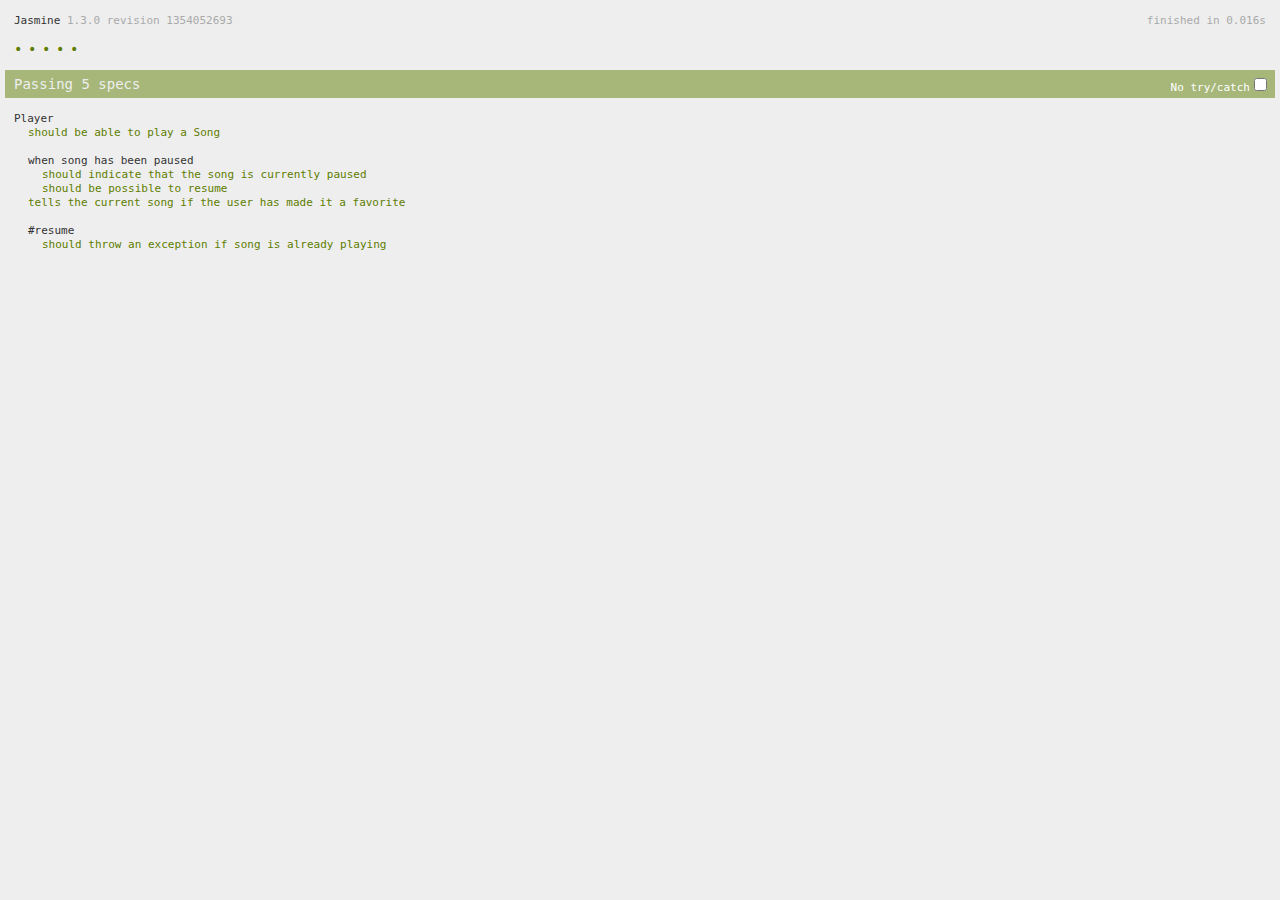
<file: tests/jasmine-standalone-1.3.0/SpecRunner.html>
<!DOCTYPE HTML PUBLIC "-//W3C//DTD HTML 4.01 Transitional//EN"
  "http://www.w3.org/TR/html4/loose.dtd">
<html>
<head>
  <title>Jasmine Spec Runner</title>

  <link rel="shortcut icon" type="image/png" href="lib/jasmine-1.3.0/jasmine_favicon.png">
  <link rel="stylesheet" type="text/css" href="lib/jasmine-1.3.0/jasmine.css">
  <script type="text/javascript" src="lib/jasmine-1.3.0/jasmine.js"></script>
  <script type="text/javascript" src="lib/jasmine-1.3.0/jasmine-html.js"></script>

  <!-- include source files here... -->
  <script type="text/javascript" src="src/Player.js"></script>
  <script type="text/javascript" src="src/Song.js"></script>

  <!-- include spec files here... -->
  <script type="text/javascript" src="spec/SpecHelper.js"></script>
  <script type="text/javascript" src="spec/PlayerSpec.js"></script>

  <script type="text/javascript">
    (function() {
      var jasmineEnv = jasmine.getEnv();
      jasmineEnv.updateInterval = 1000;

      var htmlReporter = new jasmine.HtmlReporter();

      jasmineEnv.addReporter(htmlReporter);

      jasmineEnv.specFilter = function(spec) {
        return htmlReporter.specFilter(spec);
      };

      var currentWindowOnload = window.onload;

      window.onload = function() {
        if (currentWindowOnload) {
          currentWindowOnload();
        }
        execJasmine();
      };

      function execJasmine() {
        jasmineEnv.execute();
      }

    })();
  </script>

</head>

<body>
</body>
</html>
</file>
<file: styles/main.css>
@CHARSET "UTF-8";

body {
	margin: 0;
	-webkit-touch-callout: none;
	-webkit-tap-highlight-color: rgba(0,0,0,0);
	-webkit-text-size-adjust: none;
	-webkit-user-select: none;
}

/* Parent Container */

#game {
    position: absolute;
    left: 0;
    top: 0;
    font-size: 40px;
    width: 8em;
    height: 12em;
    background-color: rgb(238,238,238);
    font-family: PressStart2PRegular;	
}

/* Background */

#game .background {
	position: absolute;
	left: 0;
	top: 0;
	width: 100%;
	height: 100%;
	z-index: 0;
}

#game .background canvas {
    width: 100%;
    height: 100%;
}

/* Different screens */

#game .screen {
	position: absolute;
	width: 100%;
	height: 100%;
	display: none;
	z-index: 10;
}

#game .screen.active {
	display: block;
}

/* Splash screen */

#splash-screen {
    text-align: center;
    padding-top: 2.5em;
}

#splash-screen .continue {
    cursor: pointer;
    font-size: 0.75em;
    color: rgb(82, 112, 127);
    line-height: 5em;
    display: none;
}

#splash-screen .continue:hover {
    color: rgb(245, 170, 83);
}

/* Progress bar */

.progress {
    margin: 0 auto;
    margin-top: 1em;
    width: 6em;
    height: 0.5em;
    border-radius: 0.5em;
    overflow: hidden;
    line-height: 5em;
    border: 0.05em solid rgb(86, 134, 157);
}

.progress .indicator {
	background-color: rgb(227, 240, 245);
	height: 100%;
	width: 0%;
}

/* Install screen */

#install-screen {
	padding-top: 0.5em;
	text-align: center;
}

#install-screen span {
	font-size: 0.4em;
	display: inline-block;
	padding: 0 0.5em;
}

/* Main Logo */

.logo {
   	font-family: PortLligatSansRegular;
   	font-size: 1.5em;
   	line-height: 0.9em;
   	margin: 0;
   	text-align: center;
   	color: rgb(86, 134, 157);
   	text-shadow: 0.03em 0.03em 0.03em rgb(227, 240, 245),
   	             -0.03em -0.03em 0.03em rgb(227, 240, 245),
   	             0.10em 0.15em 0.15em rgb(0,0,0);
}

.no-text-shadow .logo {
    filter: dropshadow(color=#000000,offC=3,offY=3);
}

/* Main Menu */

#main-menu {
    padding-top: 1em;	
}

ul.menu {
    text-align: center;
    padding: 0;
    margin: 0;
    list-style: none;
}

ul.menu li {
    margin: 0.5em 0;	
}

ul.menu  li button {
    font-family: PortLligatSansRegular, sans-serif;
    font-size: 0.6em;
    color: rgb(82, 112, 127);
    width: 10em;
    height: 0.5 em;
    background: rgb(182, 202, 212);
    border-radius: 0.5em;
    border: 0.1em solid rgb(227, 240, 245);
        -webkit-box-shadow: 0.2em 0.2em 0.3em rgb(0,0,0);
        -moz-box-shadow: 0.2em 0.2em 0.3em rgb(0,0,0);
    box-shadow: 0.2em 0.2em 0.3em rgb(0,0,0);
}

ul.menu  li button:hover {
    cursor: pointer;
	background: rgb(245, 170, 83);
}

ul.menu  li button:active {
    color: rgb(227, 240, 245);
    background: rgb(30,40,0);
}	

/* Game screen */

#game-screen .game-board {
    position: relative;
    width: 8em;
    height: 8em;
    -webkit-perspective: 16em; 
}

/* Game states */

#game-screen .game-info {
	width: 100%;
	float: left;
	color: rgb(182, 202, 212);
}

#game-screen .game-info label {
	display: inline-block;
	height: 1.5em;
	float: left;
	font-size: 0.3em;
	padding: 0.25em;
}

#game-screen .game-info .score {
	float: right;
}

#game-screen .time {
	height: 0.25em;
	border-radius: 0.5em;
	margin-top: 1em;
	color: #EEEEEE;
}

#game-screen .time .indicator {
	width: 100%;
}

/* Game screen Announcement */

#game-screen .announcement {
	position: absolute;
	left: 0;
	top: 50%;
	margin-top: -0.5em;
	width: 100%;
	font-family: PortLligatSansRegular;
	color: #EEEEEE;
   	text-shadow: 0.03em 0.03em 0.03em rgb(227, 240, 245),
   	             -0.03em -0.03em 0.03em rgb(227, 240, 245),
   	             0.10em 0.15em 0.15em rgb(0,0,0);
   	text-align: center;
   	white-space: nowrap;
   	z-index: 20;
   	opacity: 0;
   	cursor: default;	
}

.no-text-shadow #game-screen .announcement {
	filter: glow(color=#ffff00,strength=1),
	        dropshadow(color=#000000,offX=3,offY=3);
}

/* Announcement animation */

@-webkit-keyframes zoomfade {
	0% {
		opacity: 1;
		-webkit-transform: scale(0.5);
	}
	25% {
		opacity: 1;
	}
	100% {
		opacity: 0;
		-webkit-transform: scale(1.5);
	}
}

@-moz-keyframes zoomfade {
	0% {
		opacity: 1;
		-moz-transform: scale(0.5);
	}
	25% {
		opacity: 1;
	}
	100% {
		opacity: 0;
		-moz-transform: scale(1.5);
	}
} 

.zoomfade {
	-webkit-animation-name: zoomfade;
	-webkit-animation-duration: 2s;
	-moz-animation-name: zoomfade;
	-moz-animation-duration: 2s;		
}

/* In case browser doesn't support CSS animations */

.no-cssanimations #game-screen .announcement {
	display: none;
}

.no-cssanimations #game-screen .announcement.active {
	opacity: 1;
	display: block;
}

/* Game Board */

.jewel-size {
    font-size: 40px; 	
}

#jewel-proto {
    position: absoloute;
    width: 1em;
    height: 1em;
    left: -1000px;
}

#game-screen .game-board .board-bg,
#game-screen .game-board .board {
	position: absolute;
	width: 100%;
	height: 100%;
}

#game-screen .game-board .board {
	z-index: 10;
}

#game-screen .game-board .board-bg {
	z-index: 0;
}

#game-screen .game-board .board-bg div {
   	position: absolute;
	width: 1em;
	height: 1em;
	background-color: rgb(225, 235, 255, 0.15);
}

#game-screen .game-board .dom-container {
   	position: absolute;
	width: 100%;
	height: 100%;
}

#game-screen .game-board .dom-container .jewel {
    position: absolute;
	width: 1em;
	height: 1em;
	overflow: hidden;
}

/* Game scren footer */

#game-screen footer {
	display: block;
	position: absolute;
	bottom: 0;
	height: 2em;
	width: 100%;
}

.screen footer button {
	width: 26%;
	margin-left: 37%;
	margin-right: 37%;
	margin-bottom: 0.25em;
	padding: 0 0.75em;
	font-size: 0.5em;
    color: rgb(82, 112, 127);
    background: rgb(182, 202, 212);
    border-radius: 0.5em;
    border: 0.1em solid rgb(227, 240, 245);
        -webkit-box-shadow: 0.2em 0.2em 0.3em rgb(0,0,0);
        -moz-box-shadow: 0.2em 0.2em 0.3em rgb(0,0,0);
    box-shadow: 0.2em 0.2em 0.3em rgb(0,0,0);
}

.screen footer button:hover {
    cursor: pointer;
	background: rgb(245, 170, 83);
}

/* Game screen pause overlay */

#game-screen .pause-overlay {
	display: none;
	position: absolute;
	left: 0;
	top: 0;
	width: 100%;
	height: 100%;
	z-index: 100;
	background: rgba(40,40,40,0.5);
}

/* High Score */

#hiscore h2 {
	margin-top: 0.25em;
	margin-bottom: 0.75em;
	font-size: 1.25em;
}

#hiscore ol.score-list {
	font-size: 0.4em;
	width: 55%;
	margin: 0 15%;
	color : #EEEEEE;
}

#hiscore ol.score-list li {
	width: 100%;
}

#hiscore ol.score-list li span:nth-child(1) {
	display: inline-block;
	width: 70%;
}

#hiscore ol.score-list li span:nth-child(2) {
	display: inline-block;
	width: 30%;
	text-align: center;
}
</file>
<file: styles/fontfaces.css>
@CHARSET "UTF-8";

/* Generated by Font Squirrel (http://www.fontsquirrel.com) on June 16, 2012 */

@font-face {
    font-family: 'PressStart2PRegular';
    src: url('../fonts/pressstart2p-regular-webfont.eot');
    src: url('../fonts/pressstart2p-regular-webfont.eot?#iefix') format('embedded-opentype'),
         url('../fonts/pressstart2p-regular-webfont.woff') format('woff'),
         url('../fonts/pressstart2p-regular-webfont.ttf') format('truetype'),
         url('../fonts/pressstart2p-regular-webfont.svg#PressStart2PRegular') format('svg');
    font-weight: normal;
    font-style: normal;

}

@font-face {
    font-family: 'PortLligatSansRegular';
    src: url('../fonts/portlligatsans-regular-webfont.eot');
    src: url('../fonts/portlligatsans-regular-webfont.eot?#iefix') format('embedded-opentype'),
         url('../fonts/portlligatsans-regular-webfont.woff') format('woff'),
         url('../fonts/portlligatsans-regular-webfont.ttf') format('truetype'),
         url('../fonts/portlligatsans-regular-webfont.svg#PortLligatSansRegular') format('svg');
    font-weight: normal;
    font-style: normal;

}
</file>
<file: styles/mobile.css>
@CHARSET "UTF-8";

#game {
    width: 100%;
    height: 100%;
}

/* Smaller base size for small screens */

@media (max-device-width: 480px) {

	#game {
        font-size: 32px;
    }

}

/* Larger base size for ipad and tablets */

@media (min-device-width: 768px) {

	#game {
        font-size: 64px;
    }

	#game-screen .game-board {
	    margin: 0.75em;
	}
	
	.jewel-size {
		font-size: 80px;
	}

}

/* Smartphones landscape */

@media (orientation: landscape) {

	#splash-screen, #main-menu {
        font-size: 1.0em;
        padding-top: 0.75em;
    }
    
    ul.menu li {
        display: inline-block;
        margin: 0;
    }
    
    ul.menu li button {
        margin: 0.5em;
        font-size: 0.5em;
    }

	.jewel-size {
	    font-size: 32px;
	}
}

/* small screens landscape */

@media (orientation: landscape) and (max-device-width: 480px) {

	ul.menu li button {
	    font-size: 0.4em;
	}
	
	.jewel-size {
	    font-size: 24px;
	}
}

/* tablets landscape */

@media (orientation: landscape) and (min-device-width: 768px) {

    #splash-screen, #main-menu {
        padding-top: 1.5em;
    }	

	#game-screen .game-board {
		margin: 0.25em;
	}
	
	.jewel-size {
	    font-size: 64px;
	}
	
}

@media (orientation: landscape) {
	
	#game-screen .game-board {
		float: left;
	}
	
	#game-screen .game-info {
		width: auto;
		height: 2em;
		white-space: nowrap; 
	}
	
	#game-screen .game-info label {
		font-size: 0.5em;
	}
	
	#game-screen .game-info score {
		float: left;
		clear: both;
	}
	
	#game-screen .time {
	    font-size: 0.5em;
	    margin: 0;
	    float: left;
	    width: 6.5em;
	    
	    /* vendor specific transforms */
	    -webkit-transform: rotate(-90deg) translate(-3em, -1.75em);
	    -moz-transform: rotate(-90deg) translate(-3em, -1.75em);
	    -ms-transform: rotate(-90deg) translate(-3em, -1.75em);
	    
	    /* standard transform */
	    transform: rotate(-90deg) translate(-3em, -1.75em);
	}

}
</file>
<file: tests/jasmine-standalone-1.3.0/lib/jasmine-1.3.0/jasmine.css>
body { background-color: #eeeeee; padding: 0; margin: 5px; overflow-y: scroll; }

#HTMLReporter { font-size: 11px; font-family: Monaco, "Lucida Console", monospace; line-height: 14px; color: #333333; }
#HTMLReporter a { text-decoration: none; }
#HTMLReporter a:hover { text-decoration: underline; }
#HTMLReporter p, #HTMLReporter h1, #HTMLReporter h2, #HTMLReporter h3, #HTMLReporter h4, #HTMLReporter h5, #HTMLReporter h6 { margin: 0; line-height: 14px; }
#HTMLReporter .banner, #HTMLReporter .symbolSummary, #HTMLReporter .summary, #HTMLReporter .resultMessage, #HTMLReporter .specDetail .description, #HTMLReporter .alert .bar, #HTMLReporter .stackTrace { padding-left: 9px; padding-right: 9px; }
#HTMLReporter #jasmine_content { position: fixed; right: 100%; }
#HTMLReporter .version { color: #aaaaaa; }
#HTMLReporter .banner { margin-top: 14px; }
#HTMLReporter .duration { color: #aaaaaa; float: right; }
#HTMLReporter .symbolSummary { overflow: hidden; *zoom: 1; margin: 14px 0; }
#HTMLReporter .symbolSummary li { display: block; float: left; height: 7px; width: 14px; margin-bottom: 7px; font-size: 16px; }
#HTMLReporter .symbolSummary li.passed { font-size: 14px; }
#HTMLReporter .symbolSummary li.passed:before { color: #5e7d00; content: "\02022"; }
#HTMLReporter .symbolSummary li.failed { line-height: 9px; }
#HTMLReporter .symbolSummary li.failed:before { color: #b03911; content: "x"; font-weight: bold; margin-left: -1px; }
#HTMLReporter .symbolSummary li.skipped { font-size: 14px; }
#HTMLReporter .symbolSummary li.skipped:before { color: #bababa; content: "\02022"; }
#HTMLReporter .symbolSummary li.pending { line-height: 11px; }
#HTMLReporter .symbolSummary li.pending:before { color: #aaaaaa; content: "-"; }
#HTMLReporter .exceptions { color: #fff; float: right; margin-top: 5px; margin-right: 5px; }
#HTMLReporter .bar { line-height: 28px; font-size: 14px; display: block; color: #eee; }
#HTMLReporter .runningAlert { background-color: #666666; }
#HTMLReporter .skippedAlert { background-color: #aaaaaa; }
#HTMLReporter .skippedAlert:first-child { background-color: #333333; }
#HTMLReporter .skippedAlert:hover { text-decoration: none; color: white; text-decoration: underline; }
#HTMLReporter .passingAlert { background-color: #a6b779; }
#HTMLReporter .passingAlert:first-child { background-color: #5e7d00; }
#HTMLReporter .failingAlert { background-color: #cf867e; }
#HTMLReporter .failingAlert:first-child { background-color: #b03911; }
#HTMLReporter .results { margin-top: 14px; }
#HTMLReporter #details { display: none; }
#HTMLReporter .resultsMenu, #HTMLReporter .resultsMenu a { background-color: #fff; color: #333333; }
#HTMLReporter.showDetails .summaryMenuItem { font-weight: normal; text-decoration: inherit; }
#HTMLReporter.showDetails .summaryMenuItem:hover { text-decoration: underline; }
#HTMLReporter.showDetails .detailsMenuItem { font-weight: bold; text-decoration: underline; }
#HTMLReporter.showDetails .summary { display: none; }
#HTMLReporter.showDetails #details { display: block; }
#HTMLReporter .summaryMenuItem { font-weight: bold; text-decoration: underline; }
#HTMLReporter .summary { margin-top: 14px; }
#HTMLReporter .summary .suite .suite, #HTMLReporter .summary .specSummary { margin-left: 14px; }
#HTMLReporter .summary .specSummary.passed a { color: #5e7d00; }
#HTMLReporter .summary .specSummary.failed a { color: #b03911; }
#HTMLReporter .description + .suite { margin-top: 0; }
#HTMLReporter .suite { margin-top: 14px; }
#HTMLReporter .suite a { color: #333333; }
#HTMLReporter #details .specDetail { margin-bottom: 28px; }
#HTMLReporter #details .specDetail .description { display: block; color: white; background-color: #b03911; }
#HTMLReporter .resultMessage { padding-top: 14px; color: #333333; }
#HTMLReporter .resultMessage span.result { display: block; }
#HTMLReporter .stackTrace { margin: 5px 0 0 0; max-height: 224px; overflow: auto; line-height: 18px; color: #666666; border: 1px solid #ddd; background: white; white-space: pre; }

#TrivialReporter { padding: 8px 13px; position: absolute; top: 0; bottom: 0; left: 0; right: 0; overflow-y: scroll; background-color: white; font-family: "Helvetica Neue Light", "Lucida Grande", "Calibri", "Arial", sans-serif; /*.resultMessage {*/ /*white-space: pre;*/ /*}*/ }
#TrivialReporter a:visited, #TrivialReporter a { color: #303; }
#TrivialReporter a:hover, #TrivialReporter a:active { color: blue; }
#TrivialReporter .run_spec { float: right; padding-right: 5px; font-size: .8em; text-decoration: none; }
#TrivialReporter .banner { color: #303; background-color: #fef; padding: 5px; }
#TrivialReporter .logo { float: left; font-size: 1.1em; padding-left: 5px; }
#TrivialReporter .logo .version { font-size: .6em; padding-left: 1em; }
#TrivialReporter .runner.running { background-color: yellow; }
#TrivialReporter .options { text-align: right; font-size: .8em; }
#TrivialReporter .suite { border: 1px outset gray; margin: 5px 0; padding-left: 1em; }
#TrivialReporter .suite .suite { margin: 5px; }
#TrivialReporter .suite.passed { background-color: #dfd; }
#TrivialReporter .suite.failed { background-color: #fdd; }
#TrivialReporter .spec { margin: 5px; padding-left: 1em; clear: both; }
#TrivialReporter .spec.failed, #TrivialReporter .spec.passed, #TrivialReporter .spec.skipped { padding-bottom: 5px; border: 1px solid gray; }
#TrivialReporter .spec.failed { background-color: #fbb; border-color: red; }
#TrivialReporter .spec.passed { background-color: #bfb; border-color: green; }
#TrivialReporter .spec.skipped { background-color: #bbb; }
#TrivialReporter .messages { border-left: 1px dashed gray; padding-left: 1em; padding-right: 1em; }
#TrivialReporter .passed { background-color: #cfc; display: none; }
#TrivialReporter .failed { background-color: #fbb; }
#TrivialReporter .skipped { color: #777; background-color: #eee; display: none; }
#TrivialReporter .resultMessage span.result { display: block; line-height: 2em; color: black; }
#TrivialReporter .resultMessage .mismatch { color: black; }
#TrivialReporter .stackTrace { white-space: pre; font-size: .8em; margin-left: 10px; max-height: 5em; overflow: auto; border: 1px inset red; padding: 1em; background: #eef; }
#TrivialReporter .finished-at { padding-left: 1em; font-size: .6em; }
#TrivialReporter.show-passed .passed, #TrivialReporter.show-skipped .skipped { display: block; }
#TrivialReporter #jasmine_content { position: fixed; right: 100%; }
#TrivialReporter .runner { border: 1px solid gray; display: block; margin: 5px 0; padding: 2px 0 2px 10px; }
</file>
<file: fonts/stylesheet.css>
/* Generated by Font Squirrel (http://www.fontsquirrel.com) */

@font-face {
    font-family: 'PressStart2PRegular';
    src: url('pressstart2p-regular-webfont.eot');
    src: url('pressstart2p-regular-webfont.eot?#iefix') format('embedded-opentype'),
         url('pressstart2p-regular-webfont.woff') format('woff'),
         url('pressstart2p-regular-webfont.ttf') format('truetype'),
         url('pressstart2p-regular-webfont.svg#PressStart2PRegular') format('svg');
    font-weight: normal;
    font-style: normal;
}

@font-face {
    font-family: 'PortLligatSansRegular';
    src: url('portlligatsans-regular-webfont.eot');
    src: url('portlligatsans-regular-webfont.eot?#iefix') format('embedded-opentype'),
         url('portlligatsans-regular-webfont.woff') format('woff'),
         url('portlligatsans-regular-webfont.ttf') format('truetype'),
         url('portlligatsans-regular-webfont.svg#PortLligatSansRegular') format('svg');
    font-weight: normal;
    font-style: normal;
}
</file>
<file: fonts/specimen_files/specimen_stylesheet.css>
@import url('grid_12-825-55-15.css');

/*  
	CSS Reset by Eric Meyer - Released under Public Domain
    http://meyerweb.com/eric/tools/css/reset/
*/
html, body, div, span, applet, object, iframe,
h1, h2, h3, h4, h5, h6, p, blockquote, pre,
a, abbr, acronym, address, big, cite, code,
del, dfn, em, font, img, ins, kbd, q, s, samp,
small, strike, strong, sub, sup, tt, var,
b, u, i, center, dl, dt, dd, ol, ul, li,
fieldset, form, label, legend, table, 
caption, tbody, tfoot, thead, tr, th, td 
                  {margin: 0;padding: 0;border: 0;outline: 0;
                  font-size: 100%;vertical-align: baseline;
                  background: transparent;}
body              {line-height: 1;}
ol, ul            {list-style: none;}
blockquote, q     {quotes: none;}
blockquote:before, blockquote:after,
q:before, q:after {content: '';	content: none;}
:focus            {outline: 0;}
ins               {text-decoration: none;}
del               {text-decoration: line-through;}
table             {border-collapse: collapse;border-spacing: 0;}




body {
	color: #000;
	background-color: #dcdcdc;
}

a {
	text-decoration: none;
	color: #1883ba;
}

h1{
	font-size: 32px;
	font-weight: normal;
	font-style: normal;
	margin-bottom: 18px;
}

h2{
	font-size: 18px;
}

#container {
	width: 865px;
	margin: 0px auto;
}


#header {
	padding: 20px;
	font-size: 36px;
	background-color: #000;
	color: #fff;
}

#header span {
	color: #666;
}
#main_content {
	background-color: #fff;
	padding: 60px 20px 20px;
}


#footer p {
	margin: 0;
	padding-top: 10px;
	padding-bottom: 50px;
	color: #333;
	font: 10px Arial, sans-serif;
}

.tabs {
	width: 100%;
	height: 31px;
	background-color: #444;
}
.tabs li {
	float:  left;
	margin: 0;
	overflow: hidden;
	background-color: #444;
}
.tabs li a {
	display: block;
	color: #fff;
	text-decoration: none;
	font: bold 11px/11px 'Arial';
	text-transform: uppercase;
	padding: 10px 15px;
	border-right: 1px solid #fff;
}

.tabs li a:hover {
		background-color: #00b3ff;

}

.tabs li.active a {
	color:  #000;
	background-color: #fff;
}



div.huge {
	
	font-size: 300px;
	line-height: 1em;
	padding: 0;
	letter-spacing: -.02em;
	overflow: hidden;
}
div.glyph_range {
	font-size: 72px;
	line-height: 1.1em;
}

.size10{ font-size: 10px; }
.size11{ font-size: 11px; }
.size12{ font-size: 12px; }
.size13{ font-size: 13px; }
.size14{ font-size: 14px; }
.size16{ font-size: 16px; }
.size18{ font-size: 18px; }
.size20{ font-size: 20px; }
.size24{ font-size: 24px; }
.size30{ font-size: 30px; }
.size36{ font-size: 36px; }
.size48{ font-size: 48px; }
.size60{ font-size: 60px; }
.size72{ font-size: 72px; }
.size90{ font-size: 90px; }


.psample_row1 {	height: 120px;}
.psample_row1 {	height: 120px;}
.psample_row2 {	height: 160px;}
.psample_row3 {	height: 160px;}
.psample_row4 {	height: 160px;}

.psample {
	overflow: hidden;
	position: relative;
}
.psample p {
	line-height: 1.3em;
	display: block;
	overflow: hidden;
	margin: 0;
}

.psample span {
	margin-right: .5em;
}

.white_blend {
	width: 100%;
	height: 61px;
	background-image: url([data-uri]);
	position: absolute;
	bottom: 0;
}
.black_blend {
	width: 100%;
	height: 61px;
	background-image: url([data-uri]);
	position: absolute;
	bottom: 0;
}
.fullreverse {
	background:  #000 !important;
	color:  #fff !important;
	margin-left: -20px;
	padding-left: 20px;
	margin-right: -20px;
	padding-right: 20px;
	padding: 20px;
	margin-bottom:0;
}


.sample_table td {
	padding-top: 3px;
	padding-bottom:5px;
	padding-left: 5px;
	vertical-align: middle;
	line-height: 1.2em;
}

.sample_table td:first-child {
	background-color: #eee;
	text-align: right;
	padding-right: 5px;
	padding-left: 0;
	padding: 5px;
	font: 11px/12px "Courier New", Courier, mono;
}

code {
	white-space: pre;
	background-color: #eee;
	display: block;
	padding: 10px;
	margin-bottom: 18px;
	overflow: auto;
}


.bottom,.last 	{margin-bottom:0 !important; padding-bottom:0 !important;}

.box  { 
  padding: 18px; 
  margin-bottom: 18px; 
  background: #eee; 
}

.reverse,.reversed { background:  #000 !important;color:  #fff !important; border: none !important;}

#bodycomparison {
	position: relative;
	overflow: hidden;
	font-size: 72px;
	height: 90px;
	white-space: nowrap;
}

#bodycomparison div{
	font-size: 72px;
	line-height: 90px;
	display: inline;
	margin: 0 15px 0 0;
	padding: 0;
}

#bodycomparison div span{
	font: 10px Arial;
	position: absolute;
	left: 0;
}
#xheight {
	float: none;
	position: absolute;
	color: #d9f3ff;
	font-size: 72px;
	line-height: 90px;
}

.fontbody {
 position: relative;
}
.arialbody{
	font-family: Arial;
	position: relative;
}
.verdanabody{
	font-family: Verdana;
	position: relative;
}
.georgiabody{
	font-family: Georgia;
	position: relative;
}

/* @group Layout page
 */

#layout h1 {
	font-size: 36px;
	line-height: 42px;
	font-weight: normal;
	font-style: normal;
}

#layout h2 {
	font-size: 24px;
	line-height: 23px;
	font-weight: normal;
	font-style: normal;
}

#layout h3 {
	font-size: 22px;
	line-height: 1.4em;
	margin-top: 1em;
	font-weight: normal;
	font-style: normal;
}


#layout p.byline {
	font-size: 12px;
	margin-top: 18px;
	line-height: 12px;
	margin-bottom: 0;
}
#layout p {
	font-size: 14px;
	line-height: 21px;
	margin-bottom: .5em;
}

#layout p.large{
	font-size: 18px;
	line-height: 26px;
}

#layout .sidebar p{
	font-size: 12px;
	line-height: 1.4em;
}

#layout p.caption {
	font-size: 10px;
	margin-top: -16px;
	margin-bottom: 18px;
}

/* @end */

/* @group Glyphs */

#glyph_chart div{
	background-color: #d9f3ff;
	color: black;
	float: left;
	font-size: 36px;
	height: 1.2em;
	line-height: 1.2em;
	margin-bottom: 1px;
	margin-right: 1px;
	text-align: center;
	width: 1.2em;
	position: relative;
	padding: .6em .2em .2em;
}

#glyph_chart div p {
	position: absolute;
	left: 0;
	top: 0;
	display: block;
	text-align: center;
	font: bold 9px Arial, sans-serif;
	background-color: #3a768f;
	width: 100%;
	color: #fff;
	padding: 2px 0;
}


#glyphs h1 {
	font-family: Arial, sans-serif;
}
/* @end */

/* @group Installing */

#installing {
	font: 13px Arial, sans-serif;
}

#installing p,
#glyphs p{
	line-height: 1.2em;
	margin-bottom: 18px;
	font: 13px Arial, sans-serif;
}



#installing h3{
	font-size: 15px;
	margin-top: 18px;
}

/* @end */

#rendering h1 {
	font-family: Arial, sans-serif;
}
.render_table td {
	font: 11px "Courier New", Courier, mono;
	vertical-align: middle;
}
</file>
